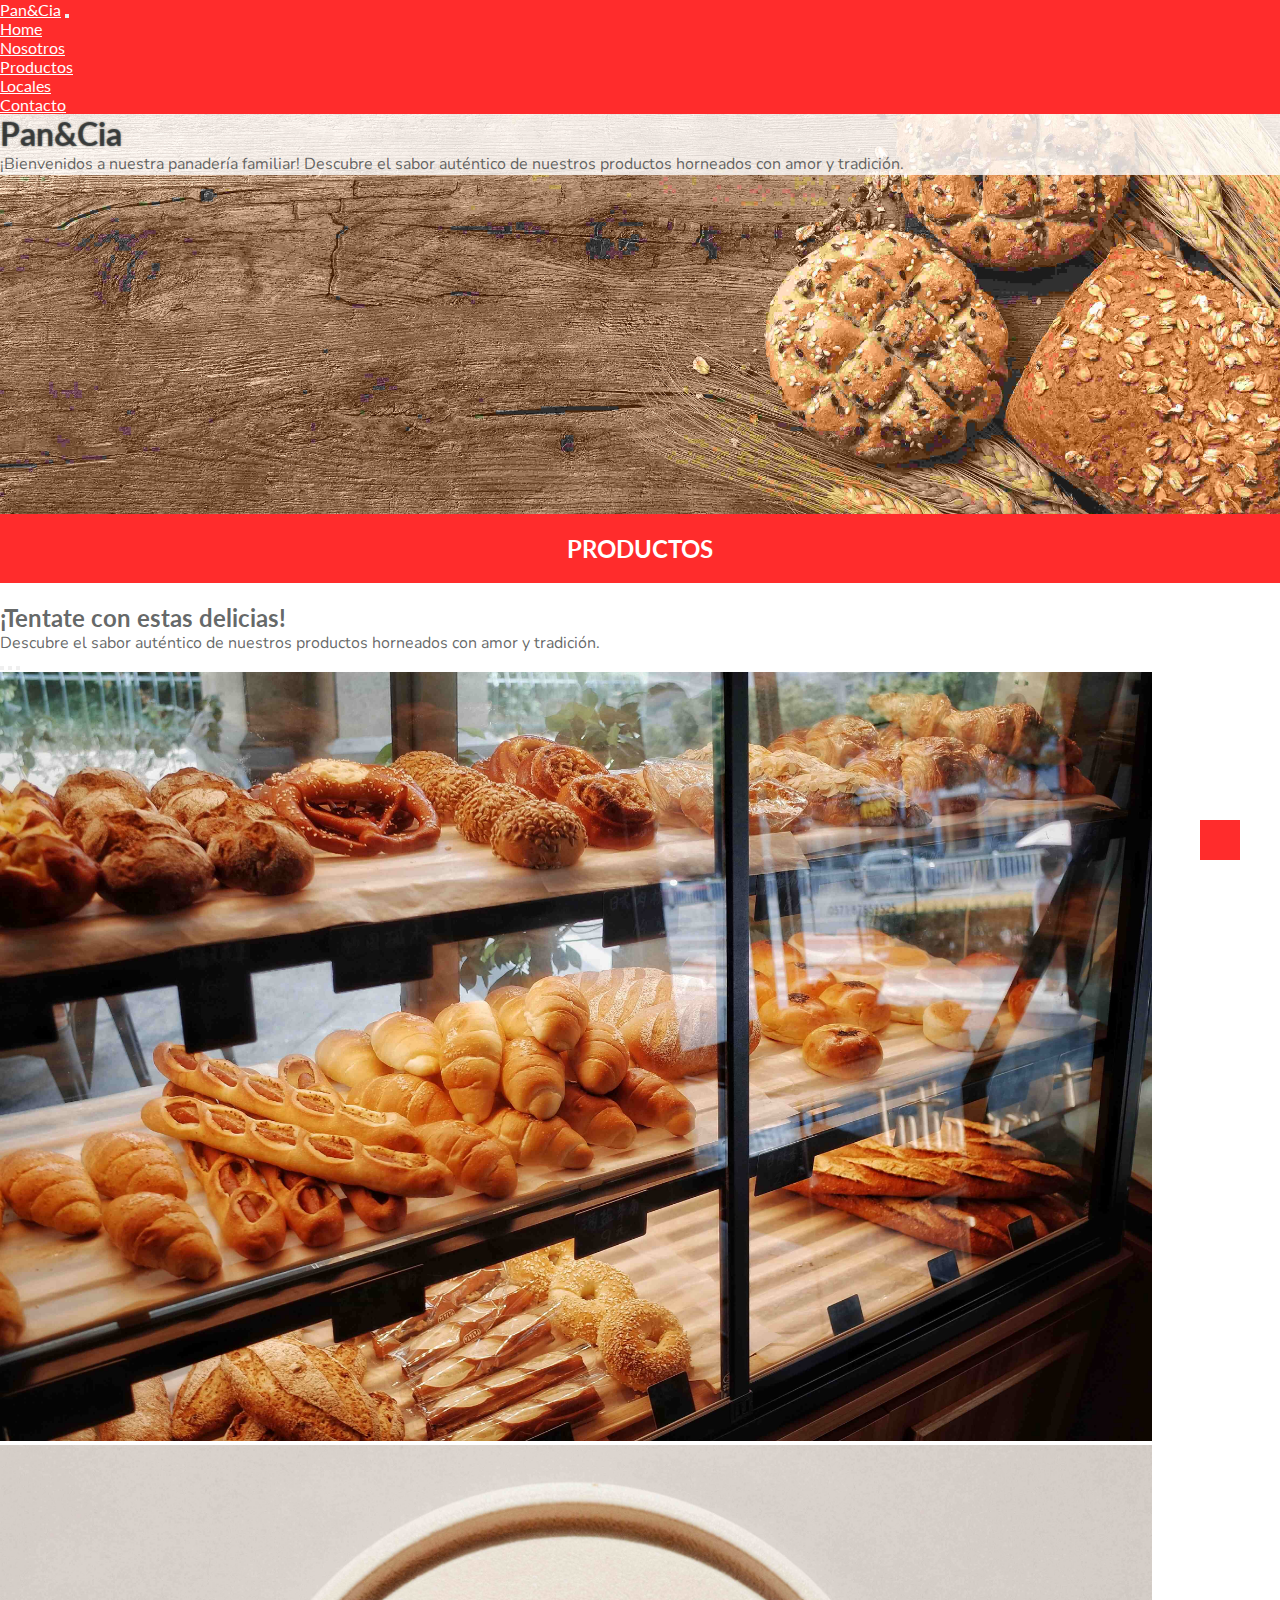
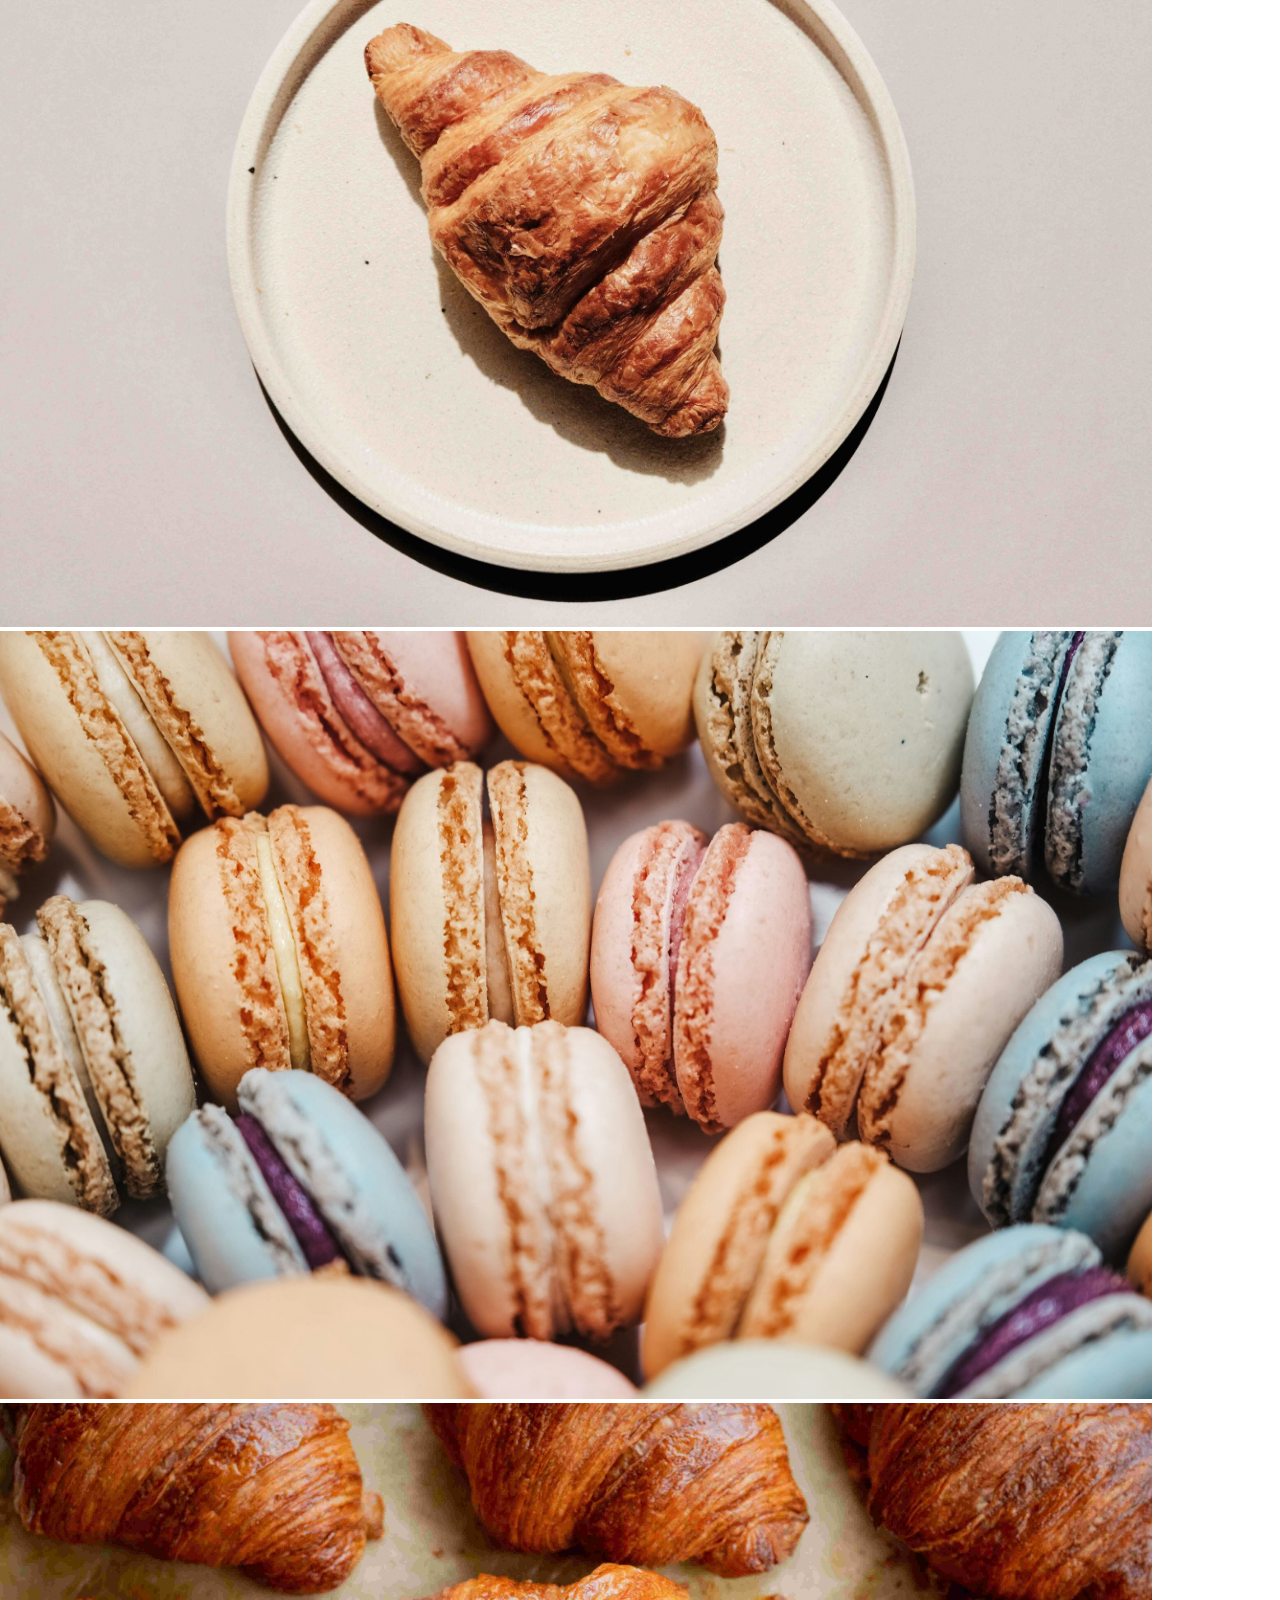
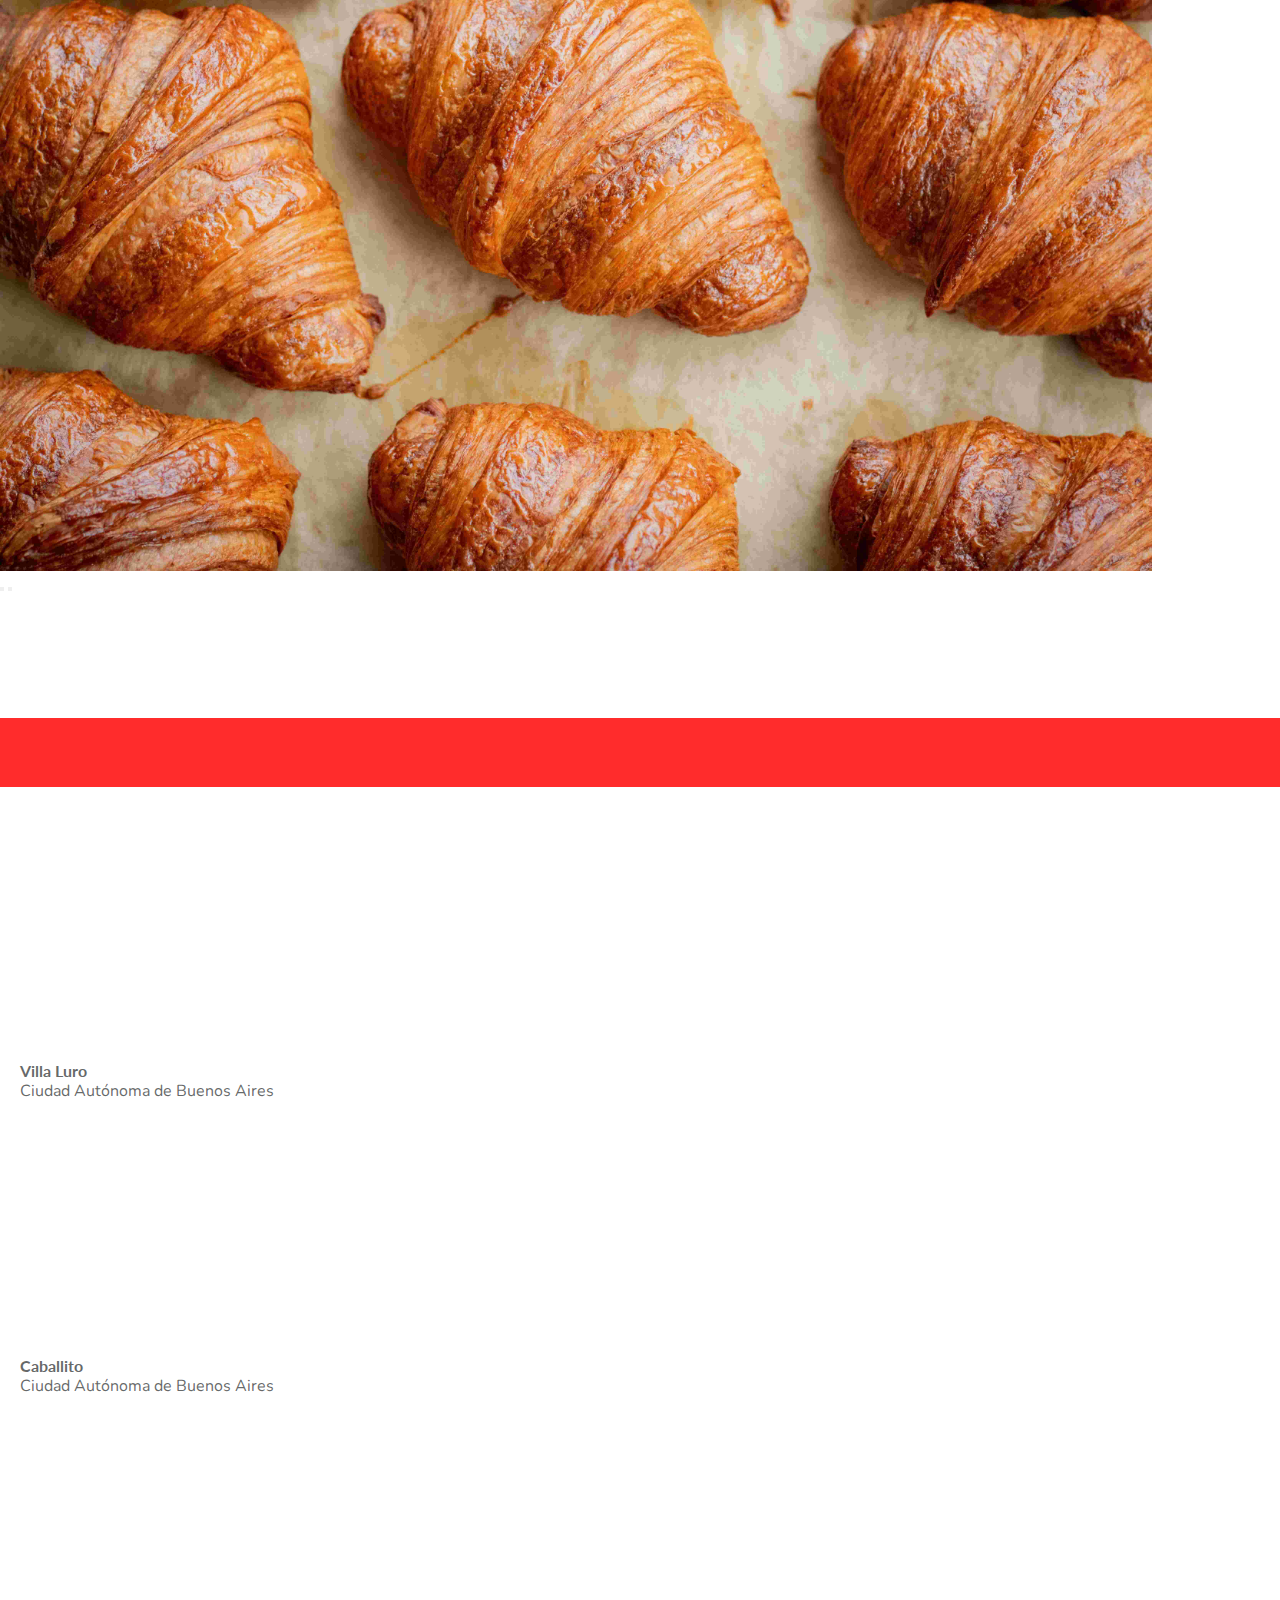
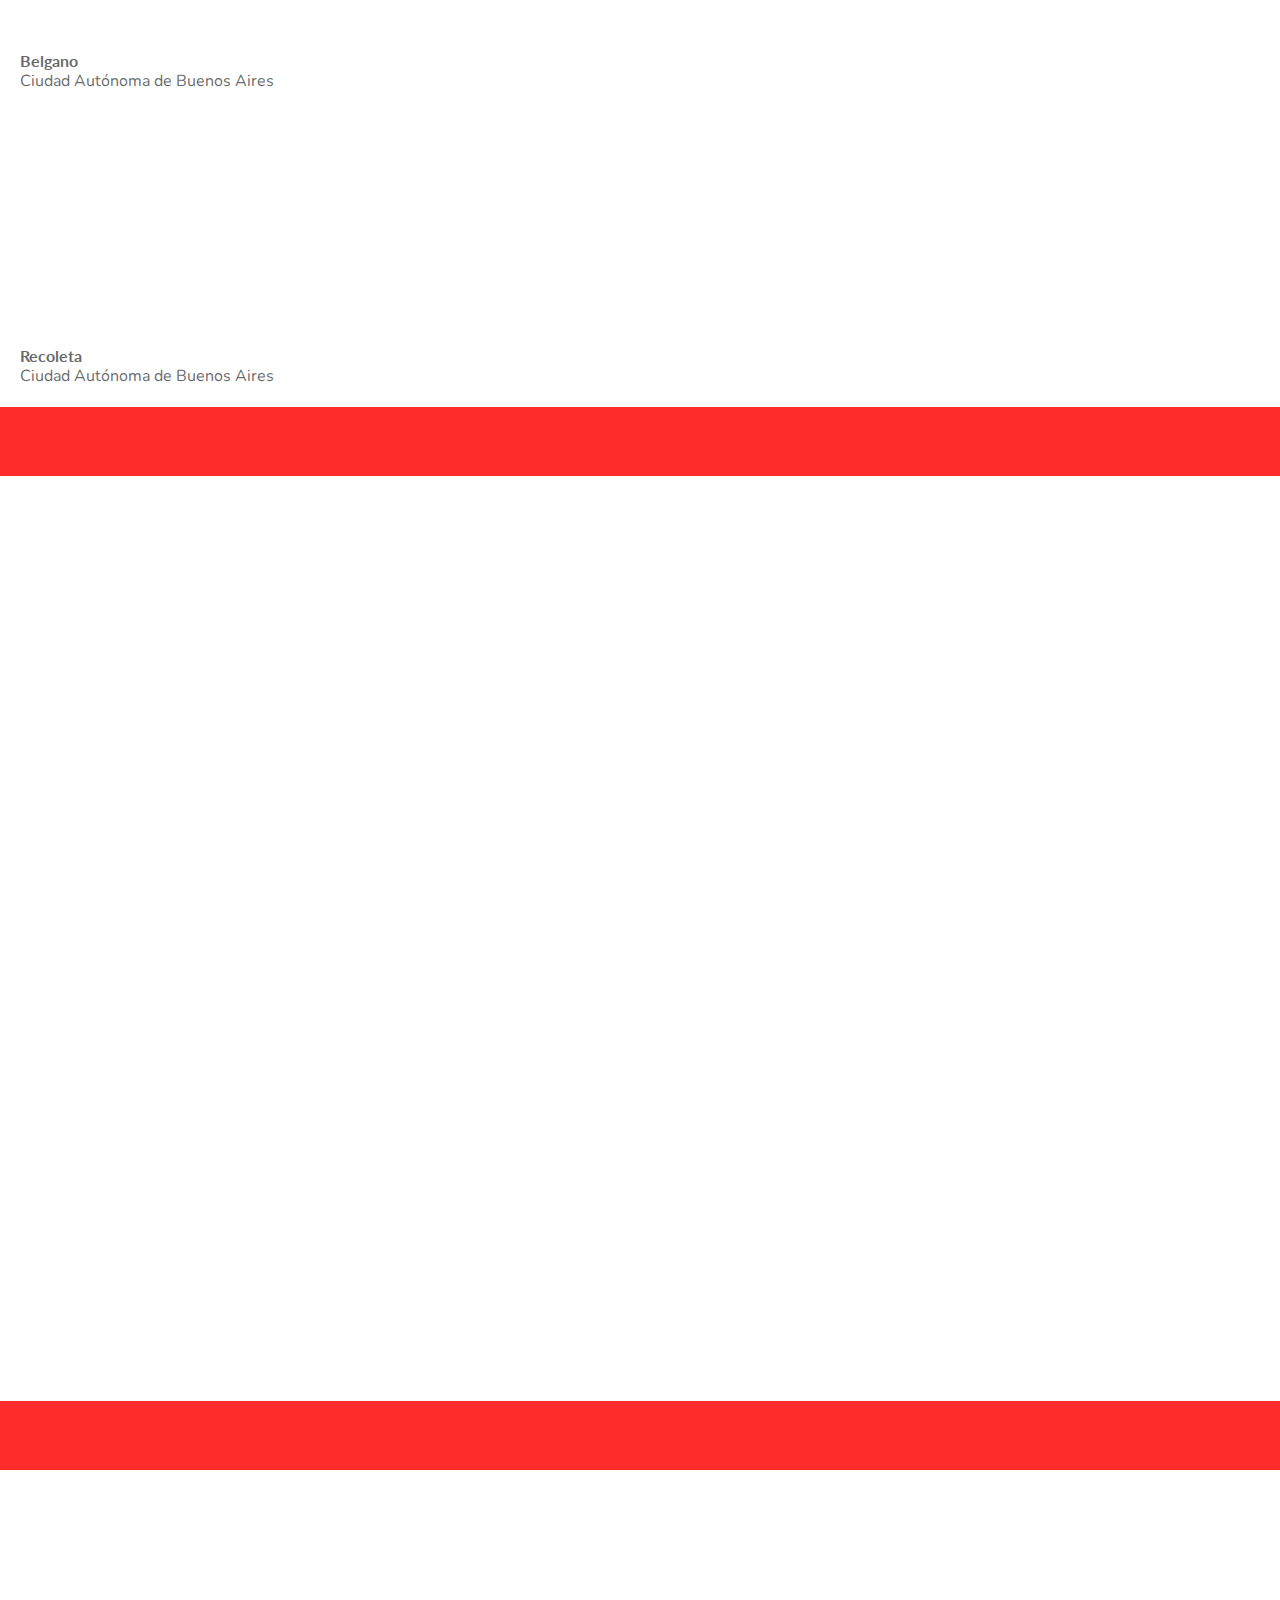
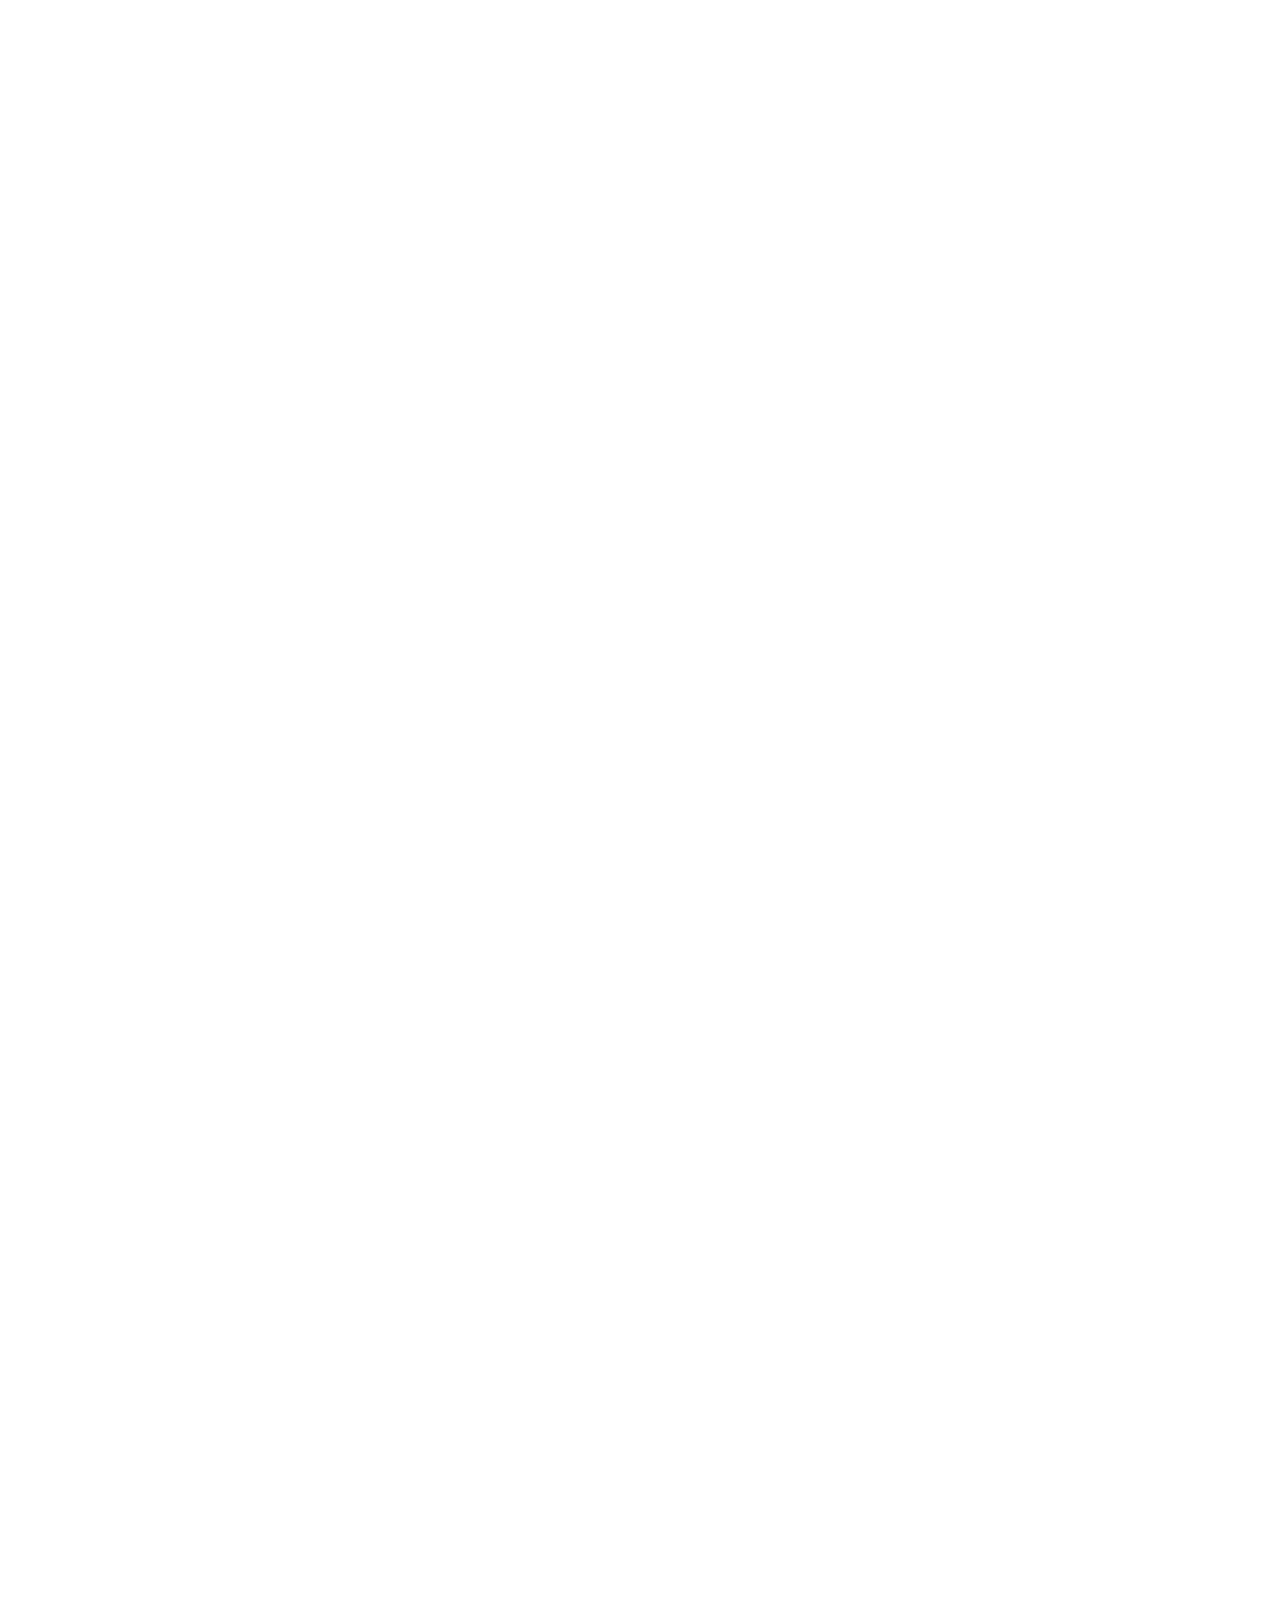
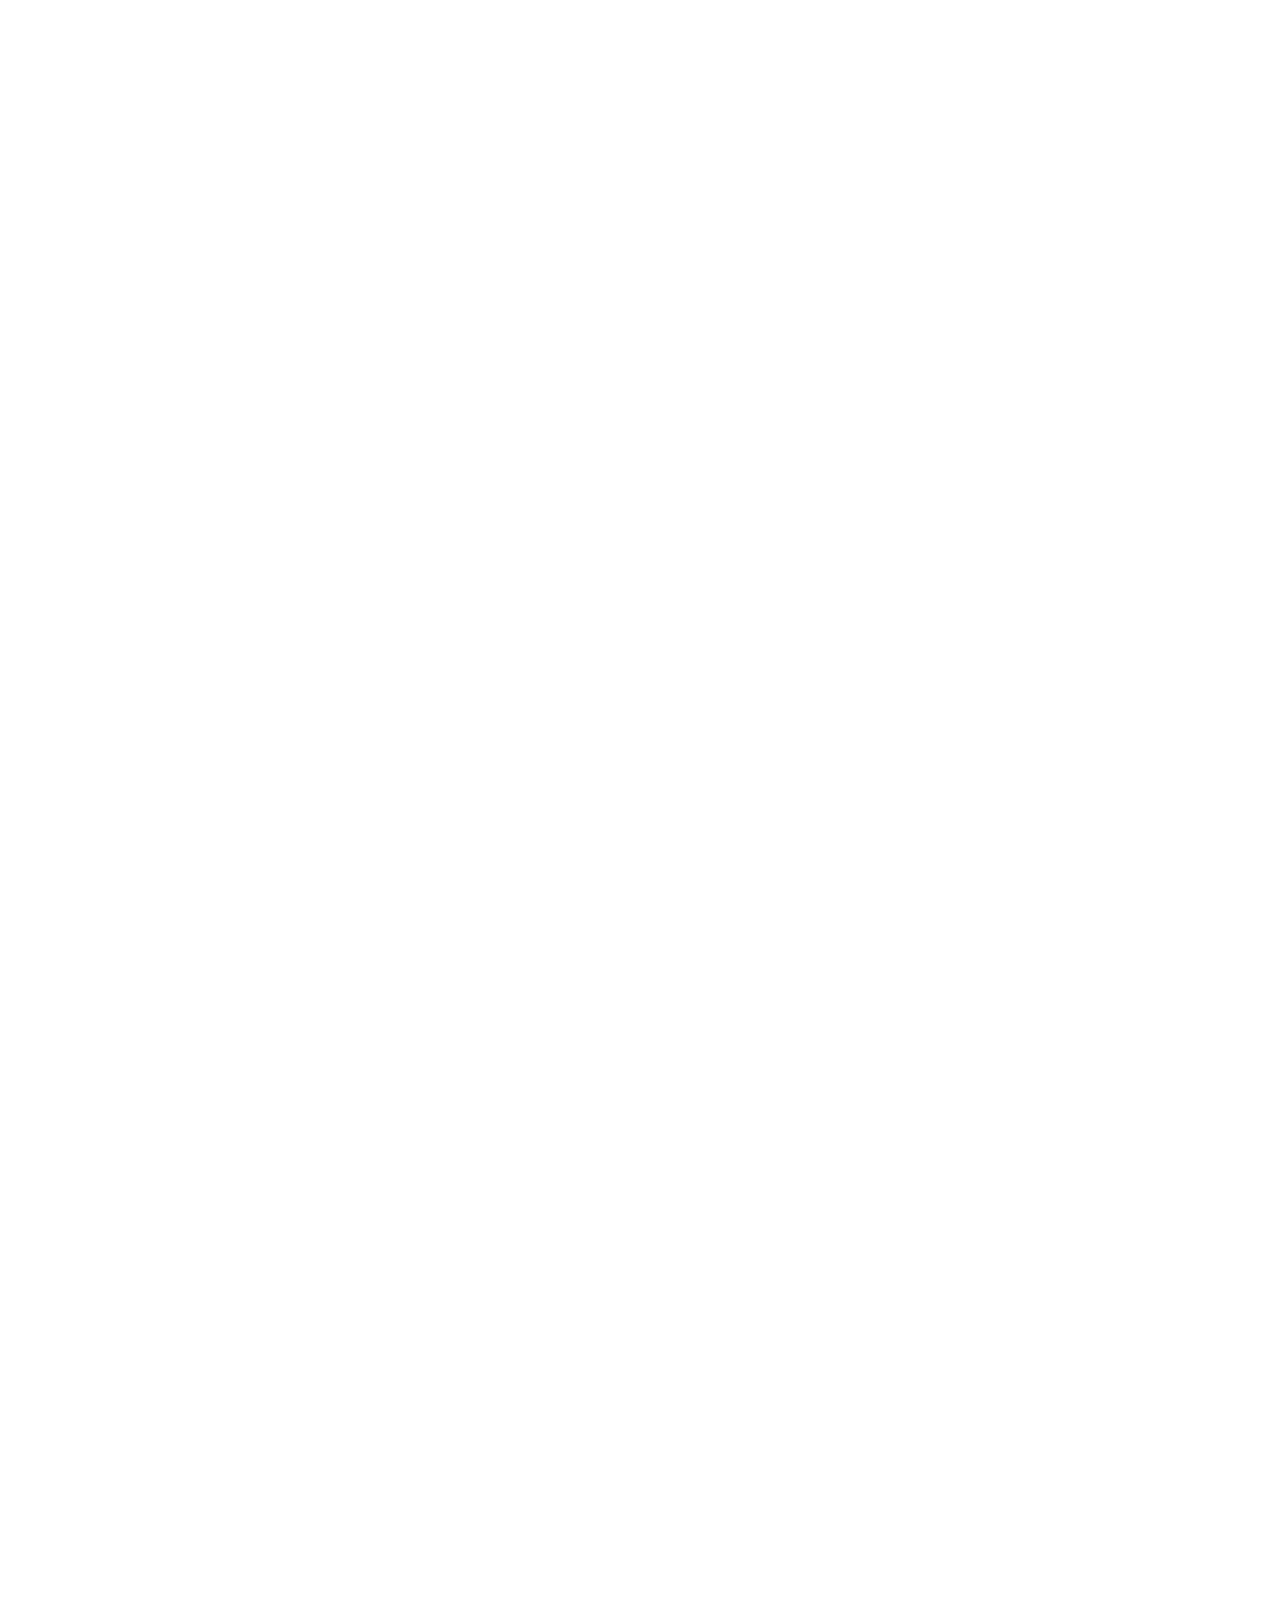
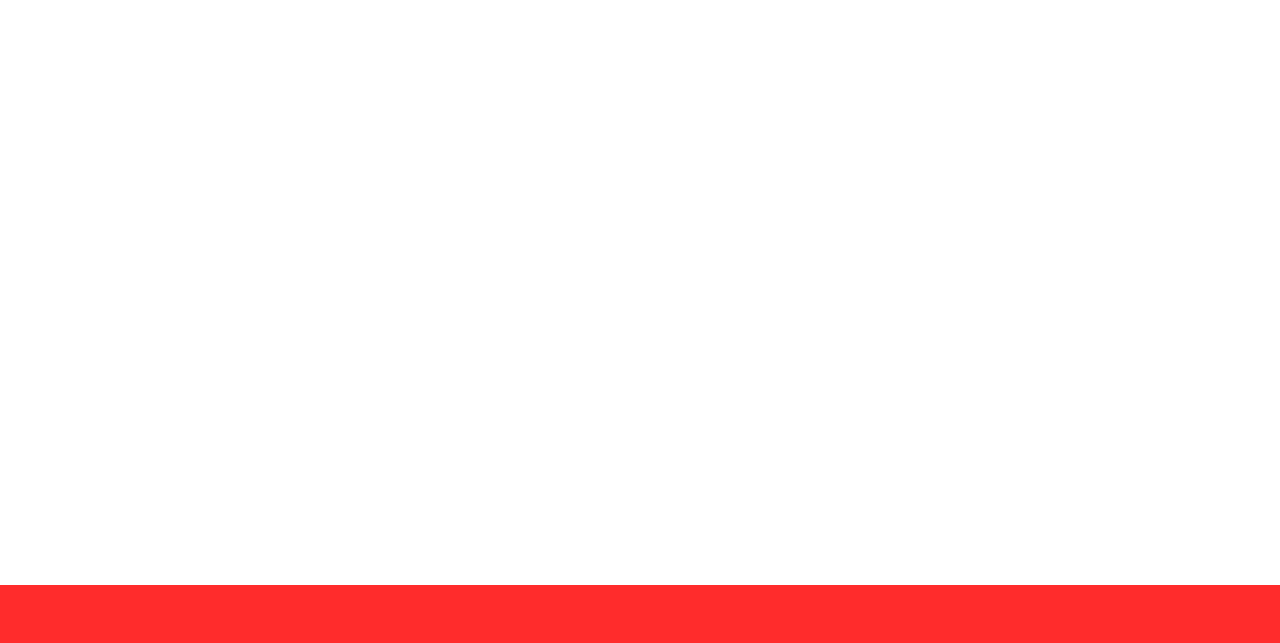
<file: index.html>
<!DOCTYPE html>
<!-- español-->
<html lang="es">
<head>
    <meta charset="UTF-8">
    <meta name="viewport" content="width=device-width, initial-scale=1.0">
    <!-- Posicionamiento SEO -->
    <meta name="description" content="Pan&Cia: descubre el sabor auténtico de nuestros productos horneados con amor y tradición. Desde deliciosos panes recién hechos hasta pasteles y dulces artesanales, cada bocado es una experiencia que te transportará a la calidez de casa. Únete a nuestra familia y disfruta de momentos dulces juntos.">
    <meta name="keywords" content="panadería, pan rico, medialunas ricas, masa madre">
    <!-- vincular con font awesome para íconos-->
    <link rel="stylesheet" href="https://cdnjs.cloudflare.com/ajax/libs/font-awesome/6.5.1/css/all.min.css" integrity="sha512-DTOQO9RWCH3ppGqcWaEA1BIZOC6xxalwEsw9c2QQeAIftl+Vegovlnee1c9QX4TctnWMn13TZye+giMm8e2LwA==" crossorigin="anonymous" referrerpolicy="no-referrer">
    <!-- poner el logo pequeño en la pestaña -->
    <link rel="shortcut icon" href="./multimedia/logo.jpeg" type="image/x-icon">
    <!-- vincular con Bootstrap-->
    <link href="https://cdn.jsdelivr.net/npm/bootstrap@5.1.3/dist/css/bootstrap.min.css" rel="stylesheet"
    integrity="sha384-1BmE4kWBq78iYhFldvKuhfTAU6auU8tT94WrHftjDbrCEXSU1oBoqyl2QvZ6jIW3" crossorigin="anonymous">
    <!-- vincular con Animation WOW-->
    <link rel="stylesheet" href="./css/animate.css">
    <link rel="stylesheet"
    href="https://cdnjs.cloudflare.com/ajax/libs/animate.css/4.1.1/animate.min.css"/>
    <!-- vincular con CSS-->
    <link rel="stylesheet" href="./css/estilos.css">
    <title>Pan&Cia</title>
</head>
<body>
<header>
        <!--nav bar inicio-->
        <nav class="navbar navbar-expand-md navbar-dark">
        <div class="container-fluid">
            <a class="navbar-brand" href="#">Pan&Cia</a>
            <button class="navbar-toggler" type="button" data-bs-toggle="collapse" data-bs-target="#collapsibleNavbar">
                <span class="navbar-toggler-icon"></span>
            </button>
            <div class="collapse navbar-collapse justify-content-end" id="collapsibleNavbar">
                <ul class="navbar-nav">
                    <li class="nav-item">
                        <a class="nav-link" href="#">Home</a>
                    </li>
                    <li class="nav-item">
                        <a class="nav-link" href="./pages/nosotros.html">Nosotros</a>
                    </li>
                    <li class="nav-item">
                        <a class="nav-link" href="./pages/productos.html">Productos</a>
                    <li class="nav-item">
                        <a class="nav-link" href="./pages/locales.html">Locales</a>
                    </li>
                    <li class="nav-item">
                        <a class="nav-link" href="./pages/contacto.html">Contacto</a>
                    </li>
                </ul>
            </div>
        </div>
        </nav>
    <!--nav bar final-->
    <!--jumbotron y container inicia-->
        <div class="p-5 jumbotron">
            <div class="wow animate__animated animate__bounceIn">
                <div class="container p-5 my-5 border">
                <h1>Pan&Cia</h1>
                <p>¡Bienvenidos a nuestra panadería familiar! Descubre el sabor auténtico de nuestros productos horneados con amor y tradición.</p>
                </div>
            </div>
        </div>
    <!--jumbotron y container fin-->
</header>

<main>  
<section>
    <div class="sec">
        <h2 class="wow animate__animated animate__fadeIn">Productos</h2>
    </div>
    <div>  
    <!-- Carousel -->
    <div id="demo" class="carousel slide" data-bs-ride="carousel">
        <div class="container-fluid mt-3">
        <h2 class="wow animate__animated animate__fadeIn">¡Tentate con estas delicias!</h2>
        <p class="wow animate__animated animate__fadeIn">Descubre el sabor auténtico de nuestros productos horneados con amor y tradición.</p>
        </div>
    <!-- Indicators/dots -->
        <div class="carousel-indicators">
        <button type="button" data-bs-target="#demo" data-bs-slide-to="0" class="active"></button>
        <button type="button" data-bs-target="#demo" data-bs-slide-to="1"></button>
        <button type="button" data-bs-target="#demo" data-bs-slide-to="2"></button>
        </div>
    <!-- The slideshow/carousel -->
        <div class="carousel-inner">
        <div class="carousel-item active">
        <img src="./multimedia/index2-carusela.jpg" alt="panadería" class="mx-auto d-block" style="width:90%">
        </div>
        <div class="carousel-item">
        <img src="./multimedia/index2-caruselb.jpg" alt="panadería" class="mx-auto d-block" style="width:90%">
        </div>
        <div class="carousel-item">
        <img src="./multimedia/index2-caruselc.jpg" alt="panadería" class="mx-auto d-block" style="width:90%">
        </div>
        <div class="carousel-item">
        <img src="./multimedia/index2-caruseld.jpg" alt="panadería" class="mx-auto d-block" style="width:90%">
        </div>
        </div>
    <!-- Left and right controls/icons -->
        <button class="carousel-control-prev" type="button" data-bs-target="#demo" data-bs-slide="prev">
        <span class="carousel-control-prev-icon"></span>
        </button>
        <button class="carousel-control-next" type="button" data-bs-target="#demo" data-bs-slide="next">
        <span class="carousel-control-next-icon"></span>
        </button>
    </div>
</div>
<!--Contenedor texto-->
<div class="container mt-3 index"> 
    <div class="wow animate__animated animate__bounceInUp">
    <div class="card">
        <div class="card-body">
            <h4>¡No te vas a arrepentir!</h4>
            <p>Ven a descubrir la magia de nuestra panadería familiar! Te esperamos con los brazos abiertos para que disfrutes de una experiencia única llena de sabores tradicionales y calidez hogareña. Desde el aroma tentador de nuestros panes recién horneados hasta la dulzura irresistible de nuestros pasteles artesanales, cada visita es un viaje de deleite para tus sentidos.</p>     
        </div>
    </div>
    </div>
</div>
<!--Cierre contenedor texto-->
</section>
<section>
    <div class="sec">
        <h2 class="wow animate__animated animate__fadeIn">nuestros Locales</h2>
    </div>
    <div class="container mt-3 espacios"> 
        <div class="row">
            <div class="col-sm-12 col-md-3">
                <div class="card mapa" style="width:300px">
                <iframe class="card-img-top" src="https://www.google.com/maps/embed?pb=!1m18!1m12!1m3!1d3282.6672208912296!2d-58.50181992353648!3d-34.63784895930281!2m3!1f0!2f0!3f0!3m2!1i1024!2i768!4f13.1!3m3!1m2!1s0x95bcc9b0ef26fa25%3A0xd7b02f972b5c0a51!2sManzoni%2030%2C%20C1407ICB%20C1407ICB%2C%20Cdad.%20Aut%C3%B3noma%20de%20Buenos%20Aires!5e0!3m2!1ses!2sar!4v1713196529547!5m2!1ses!2sar" width="500" height="250" style="border:0;" allowfullscreen="" loading="lazy" referrerpolicy="no-referrer-when-downgrade"></iframe>
                    <div class="card-body">
                    <h4 class="card-title">Villa Luro</h4>
                    <p class="card-text">Ciudad Autónoma de Buenos Aires</p>
                    </div>
                </div>
            </div>
        <div class="col-sm-12 col-md-3">
            <div class="card mapa" style="width:300px">
                <iframe class="card-img-top" src="https://www.google.com/maps/embed?pb=!1m18!1m12!1m3!1d3282.6672208912296!2d-58.50181992353648!3d-34.63784895930281!2m3!1f0!2f0!3f0!3m2!1i1024!2i768!4f13.1!3m3!1m2!1s0x95bcc9b0ef26fa25%3A0xd7b02f972b5c0a51!2sManzoni%2030%2C%20C1407ICB%20C1407ICB%2C%20Cdad.%20Aut%C3%B3noma%20de%20Buenos%20Aires!5e0!3m2!1ses!2sar!4v1713196529547!5m2!1ses!2sar" width="600" height="250" style="border:0;" allowfullscreen="" loading="lazy" referrerpolicy="no-referrer-when-downgrade"></iframe>
                    <div class="card-body">
                    <h4 class="card-title">Caballito</h4>
                    <p class="card-text">Ciudad Autónoma de Buenos Aires</p>
                    </div>
            </div>
        </div>
        <div class="col-sm-12 col-md-3">
            <div class="card mapa" style="width:300px">
                <iframe class="card-img-top" src="https://www.google.com/maps/embed?pb=!1m18!1m12!1m3!1d3282.6672208912296!2d-58.50181992353648!3d-34.63784895930281!2m3!1f0!2f0!3f0!3m2!1i1024!2i768!4f13.1!3m3!1m2!1s0x95bcc9b0ef26fa25%3A0xd7b02f972b5c0a51!2sManzoni%2030%2C%20C1407ICB%20C1407ICB%2C%20Cdad.%20Aut%C3%B3noma%20de%20Buenos%20Aires!5e0!3m2!1ses!2sar!4v1713196529547!5m2!1ses!2sar" width="600" height="250" style="border:0;" allowfullscreen="" loading="lazy" referrerpolicy="no-referrer-when-downgrade"></iframe>
                    <div class="card-body">
                    <h4 class="card-title">Belgano</h4>
                    <p class="card-text">Ciudad Autónoma de Buenos Aires</p>
                    </div>
            </div>
        </div>
        <div class="col-sm-12 col-md-3">
            <div class="card mapa" style="width:300px">
                <iframe class="card-img-top" src="https://www.google.com/maps/embed?pb=!1m18!1m12!1m3!1d3282.6672208912296!2d-58.50181992353648!3d-34.63784895930281!2m3!1f0!2f0!3f0!3m2!1i1024!2i768!4f13.1!3m3!1m2!1s0x95bcc9b0ef26fa25%3A0xd7b02f972b5c0a51!2sManzoni%2030%2C%20C1407ICB%20C1407ICB%2C%20Cdad.%20Aut%C3%B3noma%20de%20Buenos%20Aires!5e0!3m2!1ses!2sar!4v1713196529547!5m2!1ses!2sar" width="600" height="250" style="border:0;" allowfullscreen="" loading="lazy" referrerpolicy="no-referrer-when-downgrade"></iframe>
                    <div class="card-body">
                    <h4 class="card-title">Recoleta</h4>
                    <p class="card-text">Ciudad Autónoma de Buenos Aires</p>
                    </div>
            </div>
        </div>
        </div>
    </div>
</section>

<section>
    <div class="sec">
        <h2 class="wow animate__animated animate__fadeIn">Nosotros</h2>
    </div>
    <div class="container mt-3 equipo"> 
        <div class="row">
            <div class="col-sm-12 col-md-4">
                <div class="wow animate__animated animate__bounceInLeft">
                <div class="card" style="width:400px">
                <img class="card-img-top" src="./multimedia/nosotros1index.jpg" class="rounded" alt="Nosotros">
                    <div class="card-body">
                    <h4 class="card-title">Juan Perez</h4>
                    <p class="card-text">Gerente de operaciones</p>
                    </div>
                </div>
                </div>
            </div>
            <div class="col-sm-12 col-md-4">
            <div class="wow animate__animated animate__bounceInLeft animate__delay-1s">
            <div class="card" style="width:400px">
                <img class="card-img-top" src="./multimedia/nosotros2index.jpg" class="rounded" alt="Nosotros">
                <div class="card-body">
                <h4 class="card-title">Melina Perez</h4>
                <p class="card-text">Gerente de marketing</p>
                </div>
            </div>
            </div>
            </div>
            <div class="col-sm-12 col-md-4">
            <div class="wow animate__animated animate__bounceInLeft animate__delay-2s">
            <div class="card" style="width:400px">
                <img class="card-img-top" src="./multimedia/nosotros3index.jpg" class="rounded" alt="Nosotros">
                <div class="card-body">
                <h4 class="card-title">Jesica Perez</h4>
                <p class="card-text">Gerente de producto</p>
                </div>
            </div>
            </div>
            </div>
        </div>
    </div>
</section>

<section>
    <div class="sec">
        <h2 class="wow animate__animated animate__fadeIn">Te esperamos</h2>
    </div>
<!--contenedor galeria 2-->
    <div class="container-fluid">
        <div class="wow animate__animated animate__fadeIn animate__delay-1s">
        <div class="row">
            <article class="col-md-12 col-lg-4 indexproducto"><img class="rounded" src="./multimedia/img1.jpg" class="rounded" alt="panadería" class="mx-auto d-block" style="width:100%"></article>
            <article class="col-md-12 col-lg-4 indexproducto"><img class="rounded" src="./multimedia/img2.jpg" class="rounded" alt="panadería" class="mx-auto d-block" style="width:100%"></article>
            <article class="col-md-12 col-lg-4 indexproducto"><img class="rounded" src="./multimedia/img3.jpg" class="rounded" alt="panadería" class="mx-auto d-block" style="width:100%"></article>
        </div>
        </div>
        <div class="container-fluid mt-3">
            <h4 class="wow animate__animated animate__fadeIn"> Nuestra historia para vos</h4>
            <p class="wow animate__animated animate__fadeIn">¿Querés descubrir por ti mismo el encanto de nuestra receta mágica? ¡Te invitamos a que vengas a nuestra panadería y pruebes este delicioso misterio culinario! Estamos seguros de que te encantará tanto como a nosotros.</p>
        </div>
    </div>
<!--Cierre contenedor galeria 2-->
</section>
</main>
<!--Cierre página-->
<footer>
    <h8 class="wow animate__animated animate__rollIn">Todos los derechos reservados</h8>
    <div class = "redes">
        <a href="https://www.instagram.com/depan_cia/?hl=es-la"><i class="fa-brands fa-facebook"></i></a>
        <a href="https://www.instagram.com/depan_cia/?hl=es-la"><i class="fa-brands fa-instagram"></i></a>
        <a href="https://www.instagram.com/depan_cia/?hl=es-la"><i class="fa-brands fa-tiktok"></i></a>
    </div>
</footer>

<!--Subir de la página-->
<a href="#" class="subir"><i class="fa-solid fa-upload"></i></a>

<!-- inicia sript de WOW (antes de cerrar body)-->
<script src="./utilidades/js/wow.min.js"></script>
<script>new WOW().init();</script>
<!-- inicia sript de BS (antes de cerrar body)-->
<script src="https://cdn.jsdelivr.net/npm/@popperjs/core@2.10.2/dist/umd/popper.min.js"
    integrity="sha384-7+zCNj/IqJ95wo16oMtfsKbZ9ccEh31eOz1HGyDuCQ6wgnyJNSYdrPa03rtR1zdB"
    crossorigin="anonymous"></script>
<script src="https://cdn.jsdelivr.net/npm/bootstrap@5.1.3/dist/js/bootstrap.min.js"
    integrity="sha384-QJHtvGhmr9XOIpI6YVutG+2QOK9T+ZnN4kzFN1RtK3zEFEIsxhlmWl5/YESvpZ13"
    crossorigin="anonymous"></script>
</body>
</html>
</file>
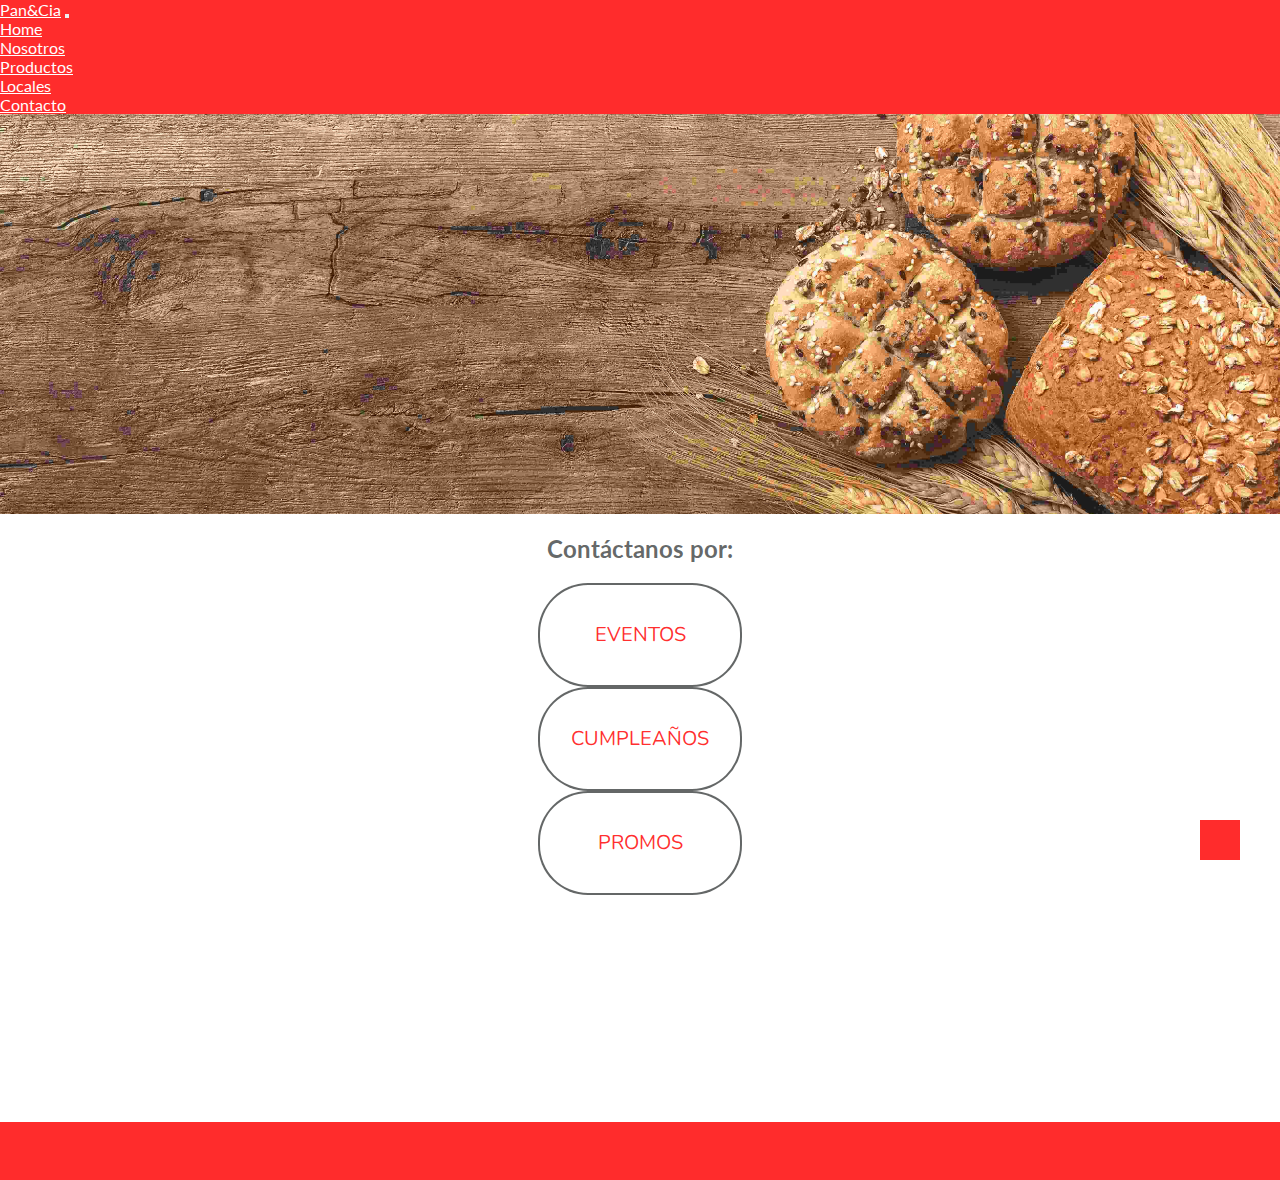
<file: pages/contacto.html>
<!DOCTYPE html>
<!-- español-->
<html lang="es">

<head>
    <meta charset="UTF-8">
    <meta name="viewport" content="width=device-width, initial-scale=1.0">
    <!-- Posicionamiento SEO -->
    <meta name="description" content="Contactá a la panadería que tiene los productos más ricos de Buenos Aires, podés consultarnos todo lo que necesites, incluso nuestros servicios premium">
    <meta name="keywords" content="servicio, premium, delicatessen, eventos, promociones, descuentos">
    <!-- vincular con font awesome para íconos-->
    <link rel="stylesheet" href="https://cdnjs.cloudflare.com/ajax/libs/font-awesome/6.5.1/css/all.min.css"
        integrity="sha512-DTOQO9RWCH3ppGqcWaEA1BIZOC6xxalwEsw9c2QQeAIftl+Vegovlnee1c9QX4TctnWMn13TZye+giMm8e2LwA=="
        crossorigin="anonymous" referrerpolicy="no-referrer">
    <!-- poner el logo pequeño en la pestaña -->
    <link rel="shortcut icon" href="../multimedia/logo.jpeg" type="image/x-icon">
    <!-- vincular con Bootstrap-->
    <link href="https://cdn.jsdelivr.net/npm/bootstrap@5.1.3/dist/css/bootstrap.min.css" rel="stylesheet"
        integrity="sha384-1BmE4kWBq78iYhFldvKuhfTAU6auU8tT94WrHftjDbrCEXSU1oBoqyl2QvZ6jIW3" crossorigin="anonymous">
    <!-- vincular con Animation WOW-->
    <link rel="stylesheet" href="../css/animate.css">
    <link rel="stylesheet"
    href="https://cdnjs.cloudflare.com/ajax/libs/animate.css/4.1.1/animate.min.css"/>
        <!-- vincular con CSS-->
    <link rel="stylesheet" href="../css/estilos.css">
    <title>Contactanos Pan&Cia</title>
</head>

<body>
    <header>
        <!--nav bar inicio-->
        <nav class="navbar navbar-expand-md navbar-dark">
            <div class="container-fluid">
                <a class="navbar-brand" href="#">Pan&Cia</a>
                <button class="navbar-toggler" type="button" data-bs-toggle="collapse"
                    data-bs-target="#collapsibleNavbar">
                    <span class="navbar-toggler-icon"></span>
                </button>
                <div class="collapse navbar-collapse justify-content-end" id="collapsibleNavbar">
                    <ul class="navbar-nav">
                        <li class="nav-item">
                            <a class="nav-link" href="../index.html">Home</a>
                        </li>
                        <li class="nav-item">
                            <a class="nav-link" href="./nosotros.html">Nosotros</a>
                        </li>
                        <li class="nav-item">
                            <a class="nav-link" href="./productos.html">Productos</a>
                        <li class="nav-item">
                            <a class="nav-link" href="./locales.html">Locales</a>
                        </li>
                        <li class="nav-item">
                            <a class="nav-link" href="#">Contacto</a>
                        </li>
                    </ul>
                </div>
            </div>
        </nav>
        <!--nav bar final-->
        <!--jumbotron y container inicia-->
        <div class="p-5 jumbotron">
        </div>
        <!--jumbotron y container fin-->
    </header>

    <main>
        <section>
        <!--icono servicios-->
        <div class="wow animate__animated animate__zoomIn">
            <div class="container p-5 my-5 border servicios">
                <h2>Contáctanos por:</h2>
                <div class="row">
                        <article class="col-sm-12 col-md-4"><p class="cuadrado"> Eventos </p></article></article>
                        <article class="col-sm-12 col-md-4"><p class="cuadrado"> Cumpleaños </p></article>
                        <article class="col-sm-12 col-md-4"><p class="cuadrado"> Promos </p></article>
                </div>
            </div>
        </div>
        </section>
        <section>
        <!--Form contacto-->
            <div class="container mt-3 contacto">
                <h2 class="wow animate__animated animate__flipInX">Dejanos tu consulta</h2>
                <div class="wow animate__animated animate__zoomIn">
                <form action="/action_page.php">
                    <div class="mb-3 mt-3">
                        <label for="email">Email:</label>
                        <input type="email" class="form-control" id="email" placeholder="Colocar email" name="email">
                    </div>
                    <div class="mb-3">
                        <label for="nombre">Nombre:</label>
                        <input type="nombre" class="form-control" id="pwd" placeholder="Colocar nombre" name="nombre">
                    </div>
                    <form action="/action_page.php">
                        <div class="mb-3 mt-3">
                        <label for="comment">Comentarios:</label>
                        <textarea class="form-control" rows="5" id="comment" name="text"></textarea>
                        </div>
                        <button type="submit" class="btn btn-primary">Enviar</button>
                    </form>
                </div>
            </div>
            <!-- Cierre Form contacto-->
        </section>
    </main>

    <!--Cierre página-->
    <footer>
        <h8 class="wow animate__animated animate__rollIn">Todos los derechos reservados</h8>
        <div class="redes">
            <a href="https://www.instagram.com/depan_cia/?hl=es-la"><i class="fa-brands fa-facebook"></i></a>
            <a href="https://www.instagram.com/depan_cia/?hl=es-la"><i class="fa-brands fa-instagram"></i></a>
            <a href="https://www.instagram.com/depan_cia/?hl=es-la"><i class="fa-brands fa-tiktok"></i></a>
        </div>
    </footer>

    <!--Subir de la página-->
    <a href="#" class="subir"><i class="fa-solid fa-upload"></i></a>

    <!-- inicia sript de WOW (antes de cerrar body)-->
    <script src="../utilidades/js/wow.min.js"></script>
    <script>new WOW().init();</script>
    <!-- inicia sript de BS (antes de cerrar body)-->
    <script src="https://cdn.jsdelivr.net/npm/@popperjs/core@2.10.2/dist/umd/popper.min.js"
        integrity="sha384-7+zCNj/IqJ95wo16oMtfsKbZ9ccEh31eOz1HGyDuCQ6wgnyJNSYdrPa03rtR1zdB"
        crossorigin="anonymous"></script>
    <script src="https://cdn.jsdelivr.net/npm/bootstrap@5.1.3/dist/js/bootstrap.min.js"
        integrity="sha384-QJHtvGhmr9XOIpI6YVutG+2QOK9T+ZnN4kzFN1RtK3zEFEIsxhlmWl5/YESvpZ13"
        crossorigin="anonymous"></script>
</body>

</html>
</file>
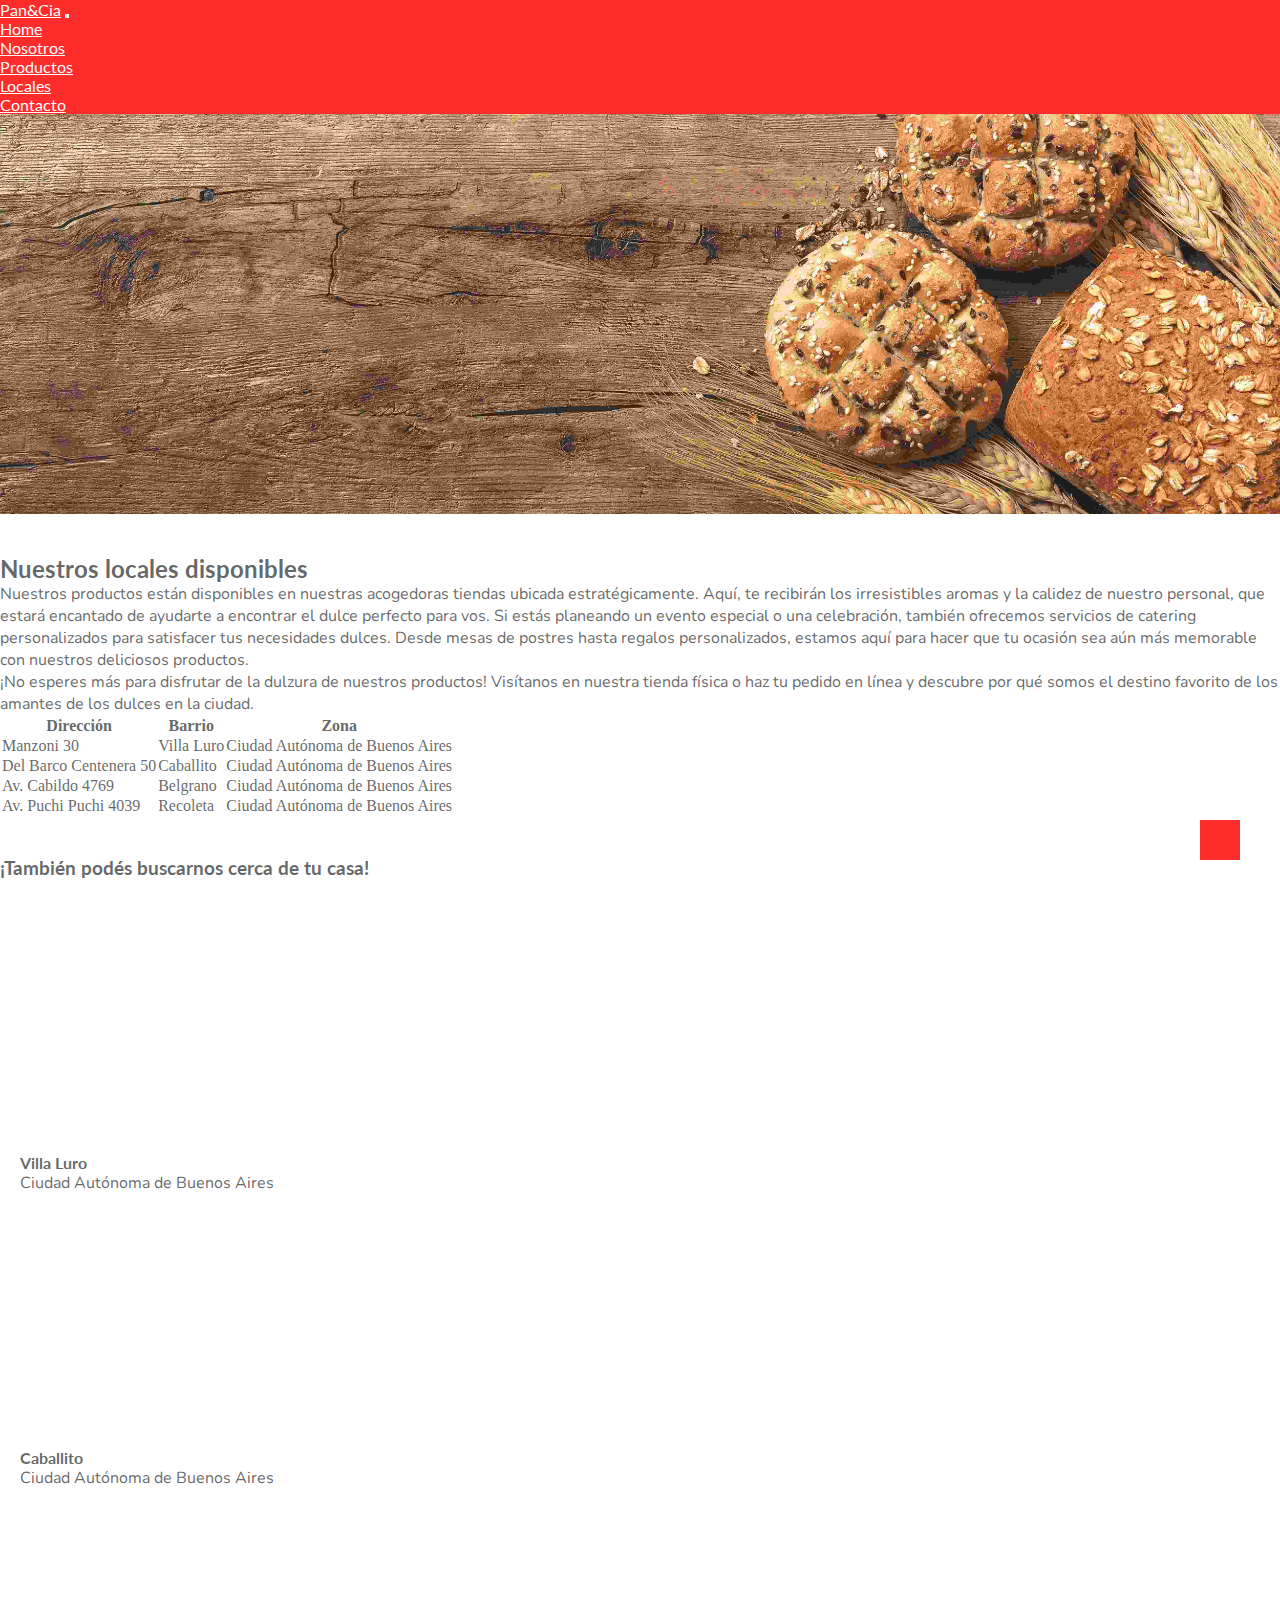
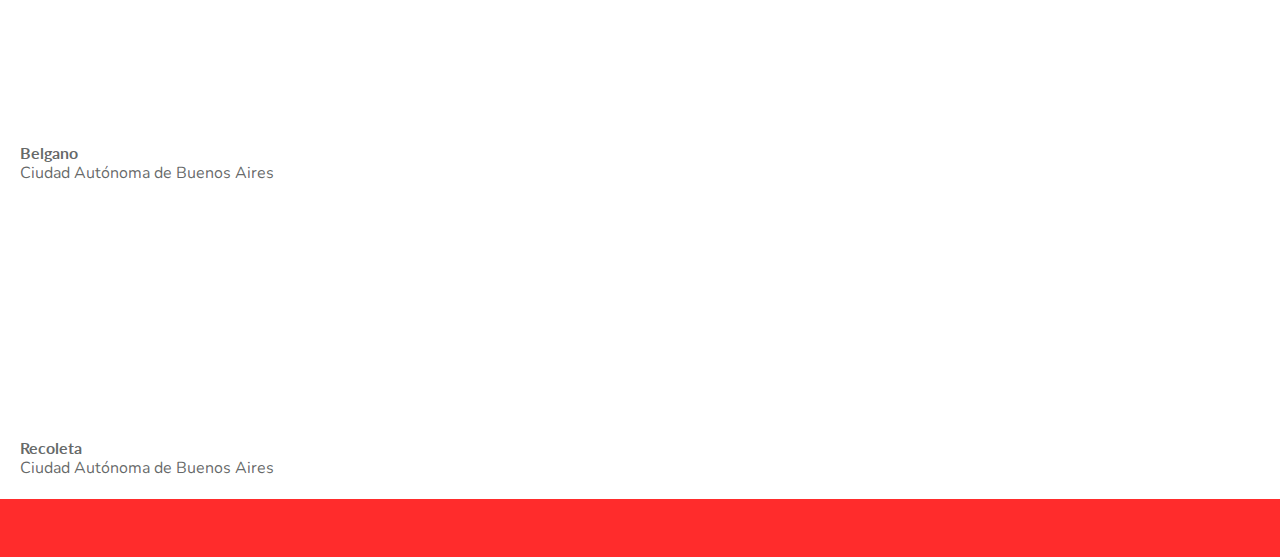
<file: pages/locales.html>
<!DOCTYPE html>
<!-- español-->
<html lang="es">

<head>
    <meta charset="UTF-8">
    <meta name="viewport" content="width=device-width, initial-scale=1.0">
    <!-- Posicionamiento SEO -->
    <meta name="description" content="Donde encontrar la mejor panadería de Buenos Aires, con los mejores productos de panadería y pastelería">
    <meta name="keywords" content="localización, medialunas, facturas, tortas">
    <!-- vincular con font awesome para íconos-->
    <link rel="stylesheet" href="https://cdnjs.cloudflare.com/ajax/libs/font-awesome/6.5.1/css/all.min.css"
        integrity="sha512-DTOQO9RWCH3ppGqcWaEA1BIZOC6xxalwEsw9c2QQeAIftl+Vegovlnee1c9QX4TctnWMn13TZye+giMm8e2LwA=="
        crossorigin="anonymous" referrerpolicy="no-referrer">
    <!-- poner el logo pequeño en la pestaña -->
    <link rel="shortcut icon" href="../multimedia/logo.jpeg" type="image/x-icon">
    <!-- vincular con Bootstrap-->
    <link href="https://cdn.jsdelivr.net/npm/bootstrap@5.1.3/dist/css/bootstrap.min.css" rel="stylesheet"
        integrity="sha384-1BmE4kWBq78iYhFldvKuhfTAU6auU8tT94WrHftjDbrCEXSU1oBoqyl2QvZ6jIW3" crossorigin="anonymous">
    <!-- vincular con Animation WOW-->
    <link rel="stylesheet" href="../css/animate.css">
    <link rel="stylesheet"
    href="https://cdnjs.cloudflare.com/ajax/libs/animate.css/4.1.1/animate.min.css"/>
        <!-- vincular con CSS-->
    <link rel="stylesheet" href="../css/estilos.css">
    <title>Locales Pan&Cia</title>
</head>

<body>
    <header>
        <!--nav bar inicio-->
        <nav class="navbar navbar-expand-md navbar-dark">
            <div class="container-fluid">
                <a class="navbar-brand" href="#">Pan&Cia</a>
                <button class="navbar-toggler" type="button" data-bs-toggle="collapse"
                    data-bs-target="#collapsibleNavbar">
                    <span class="navbar-toggler-icon"></span>
                </button>
                <div class="collapse navbar-collapse justify-content-end" id="collapsibleNavbar">
                    <ul class="navbar-nav">
                        <li class="nav-item">
                            <a class="nav-link" href="../index.html">Home</a>
                        </li>
                        <li class="nav-item">
                            <a class="nav-link" href="./nosotros.html">Nosotros</a>
                        </li>
                        <li class="nav-item">
                            <a class="nav-link" href="./productos.html">Productos</a>
                        <li class="nav-item">
                            <a class="nav-link" href="#">Locales</a>
                        </li>
                        <li class="nav-item">
                            <a class="nav-link" href="./contacto.html">Contacto</a>
                        </li>
                    </ul>
                </div>
            </div>
        </nav>
        <!--nav bar final-->
        <!--jumbotron y container inicia-->
        <div class="p-5 jumbotron">
        </div>
        <!--jumbotron y container fin-->
    </header>

    <main>
        <section>
            <!--Tabla de regiones-->
            <div class="container mt-3 locales">
                <h2 class="wow animate__animated animate__flipInX">Nuestros locales disponibles</h2>
                <p class="wow animate__animated animate__zoomIn">Nuestros productos están disponibles en nuestras acogedoras tiendas ubicada estratégicamente. Aquí,
                    te recibirán los irresistibles aromas y la calidez de nuestro personal, que estará encantado de
                    ayudarte a encontrar el dulce perfecto para vos.
                    Si estás planeando un evento especial o una celebración, también ofrecemos servicios de catering
                    personalizados para satisfacer tus necesidades dulces. Desde mesas de postres hasta regalos
                    personalizados, estamos aquí para hacer que tu ocasión sea aún más memorable con nuestros deliciosos
                    productos.</p>
                <p class="wow animate__animated animate__zoomIn">¡No esperes más para disfrutar de la dulzura de nuestros productos! Visítanos en nuestra tienda
                    física o haz tu pedido en línea y descubre por qué somos el destino favorito de los amantes de los
                    dulces en la ciudad.</p>
                <div class="wow animate__animated animate__fadeInTopLeft animate__delay-1s">    
                <table class="table">
                    <thead>
                        <tr>
                            <th>Dirección</th>
                            <th>Barrio</th>
                            <th>Zona</th>
                        </tr>
                    </thead>
                    <tbody>
                        <tr>
                            <td>Manzoni 30</td>
                            <td>Villa Luro</td>
                            <td>Ciudad Autónoma de Buenos Aires</td>
                        </tr>
                        <tr>
                            <td>Del Barco Centenera 50</td>
                            <td>Caballito</td>
                            <td>Ciudad Autónoma de Buenos Aires</td>
                        </tr>
                        <tr>
                            <td>Av. Cabildo 4769</td>
                            <td>Belgrano</td>
                            <td>Ciudad Autónoma de Buenos Aires</td>
                        </tr>
                        <tr>
                            <td>Av. Puchi Puchi 4039</td>
                            <td>Recoleta</td>
                            <td>Ciudad Autónoma de Buenos Aires</td>
                        </tr>
                    </tbody>
                </table>
                </div>
            </div>
            <!--Cierre Tabla de regiones-->
        </section>

    <section class="container mt-3">
        <h3 class="wow animate__animated animate__flipInX">¡También podés buscarnos cerca de tu casa!</h3>
            <section class="container mt-3 espacios"> 
                <div class="row">
                    <div class="col-sm-12 col-md-3">
                        <div class="card mapa" style="width:300px">
                            <iframe class="card-img-top" src="https://www.google.com/maps/embed?pb=!1m18!1m12!1m3!1d3282.6672208912296!2d-58.50181992353648!3d-34.63784895930281!2m3!1f0!2f0!3f0!3m2!1i1024!2i768!4f13.1!3m3!1m2!1s0x95bcc9b0ef26fa25%3A0xd7b02f972b5c0a51!2sManzoni%2030%2C%20C1407ICB%20C1407ICB%2C%20Cdad.%20Aut%C3%B3noma%20de%20Buenos%20Aires!5e0!3m2!1ses!2sar!4v1713196529547!5m2!1ses!2sar" width="500" height="250" style="border:0;" allowfullscreen="" loading="lazy" referrerpolicy="no-referrer-when-downgrade"></iframe>
                                <div class="card-body">
                                <h4 class="card-title">Villa Luro</h4>
                                <p class="card-text">Ciudad Autónoma de Buenos Aires</p>
                                </div>
                        </div>
                    </div>
                    <div class="col-sm-12 col-md-3">
                        <div class="card mapa" style="width:300px">
                            <iframe class="card-img-top" src="https://www.google.com/maps/embed?pb=!1m18!1m12!1m3!1d3282.6672208912296!2d-58.50181992353648!3d-34.63784895930281!2m3!1f0!2f0!3f0!3m2!1i1024!2i768!4f13.1!3m3!1m2!1s0x95bcc9b0ef26fa25%3A0xd7b02f972b5c0a51!2sManzoni%2030%2C%20C1407ICB%20C1407ICB%2C%20Cdad.%20Aut%C3%B3noma%20de%20Buenos%20Aires!5e0!3m2!1ses!2sar!4v1713196529547!5m2!1ses!2sar" width="600" height="250" style="border:0;" allowfullscreen="" loading="lazy" referrerpolicy="no-referrer-when-downgrade"></iframe>
                                <div class="card-body">
                                <h4 class="card-title">Caballito</h4>
                                <p class="card-text">Ciudad Autónoma de Buenos Aires</p>
                                </div>
                        </div>
                    </div>
                    <div class="col-sm-12 col-md-3">
                        <div class="card mapa" style="width:300px">
                            <iframe class="card-img-top" src="https://www.google.com/maps/embed?pb=!1m18!1m12!1m3!1d3282.6672208912296!2d-58.50181992353648!3d-34.63784895930281!2m3!1f0!2f0!3f0!3m2!1i1024!2i768!4f13.1!3m3!1m2!1s0x95bcc9b0ef26fa25%3A0xd7b02f972b5c0a51!2sManzoni%2030%2C%20C1407ICB%20C1407ICB%2C%20Cdad.%20Aut%C3%B3noma%20de%20Buenos%20Aires!5e0!3m2!1ses!2sar!4v1713196529547!5m2!1ses!2sar" width="600" height="250" style="border:0;" allowfullscreen="" loading="lazy" referrerpolicy="no-referrer-when-downgrade"></iframe>
                                <div class="card-body">
                                <h4 class="card-title">Belgano</h4>
                                <p class="card-text">Ciudad Autónoma de Buenos Aires</p>
                                </div>
                        </div>
                    </div>
                    <div class="col-sm-12 col-md-3">
                        <div class="card mapa" style="width:300px">
                            <iframe class="card-img-top" src="https://www.google.com/maps/embed?pb=!1m18!1m12!1m3!1d3282.6672208912296!2d-58.50181992353648!3d-34.63784895930281!2m3!1f0!2f0!3f0!3m2!1i1024!2i768!4f13.1!3m3!1m2!1s0x95bcc9b0ef26fa25%3A0xd7b02f972b5c0a51!2sManzoni%2030%2C%20C1407ICB%20C1407ICB%2C%20Cdad.%20Aut%C3%B3noma%20de%20Buenos%20Aires!5e0!3m2!1ses!2sar!4v1713196529547!5m2!1ses!2sar" width="600" height="250" style="border:0;" allowfullscreen="" loading="lazy" referrerpolicy="no-referrer-when-downgrade"></iframe>
                                <div class="card-body">
                                <h4 class="card-title">Recoleta</h4>
                                <p class="card-text">Ciudad Autónoma de Buenos Aires</p>
                                </div>
                        </div>
                    </div>
                </div>
        </section>
    </section>
</main>
    <!--Cierre página-->
    <footer>
        <h8 class="wow animate__animated animate__rollIn">Todos los derechos reservados</h8>
        <div class="redes">
            <a href="https://www.instagram.com/depan_cia/?hl=es-la"><i class="fa-brands fa-facebook"></i></a>
            <a href="https://www.instagram.com/depan_cia/?hl=es-la"><i class="fa-brands fa-instagram"></i></a>
            <a href="https://www.instagram.com/depan_cia/?hl=es-la"><i class="fa-brands fa-tiktok"></i></a>
        </div>
    </footer>

    <!--Subir de la página-->
    <a href="#" class="subir"><i class="fa-solid fa-upload"></i></a>

    <!-- inicia sript de WOW (antes de cerrar body)-->
    <script src="../utilidades/js/wow.min.js"></script>
    <script>new WOW().init();</script>
    <!-- inicia sript de BS (antes de cerrar body)-->
    <script src="https://cdn.jsdelivr.net/npm/@popperjs/core@2.10.2/dist/umd/popper.min.js"
        integrity="sha384-7+zCNj/IqJ95wo16oMtfsKbZ9ccEh31eOz1HGyDuCQ6wgnyJNSYdrPa03rtR1zdB"
        crossorigin="anonymous"></script>
    <script src="https://cdn.jsdelivr.net/npm/bootstrap@5.1.3/dist/js/bootstrap.min.js"
        integrity="sha384-QJHtvGhmr9XOIpI6YVutG+2QOK9T+ZnN4kzFN1RtK3zEFEIsxhlmWl5/YESvpZ13"
        crossorigin="anonymous"></script>
</body>

</html>
</file>
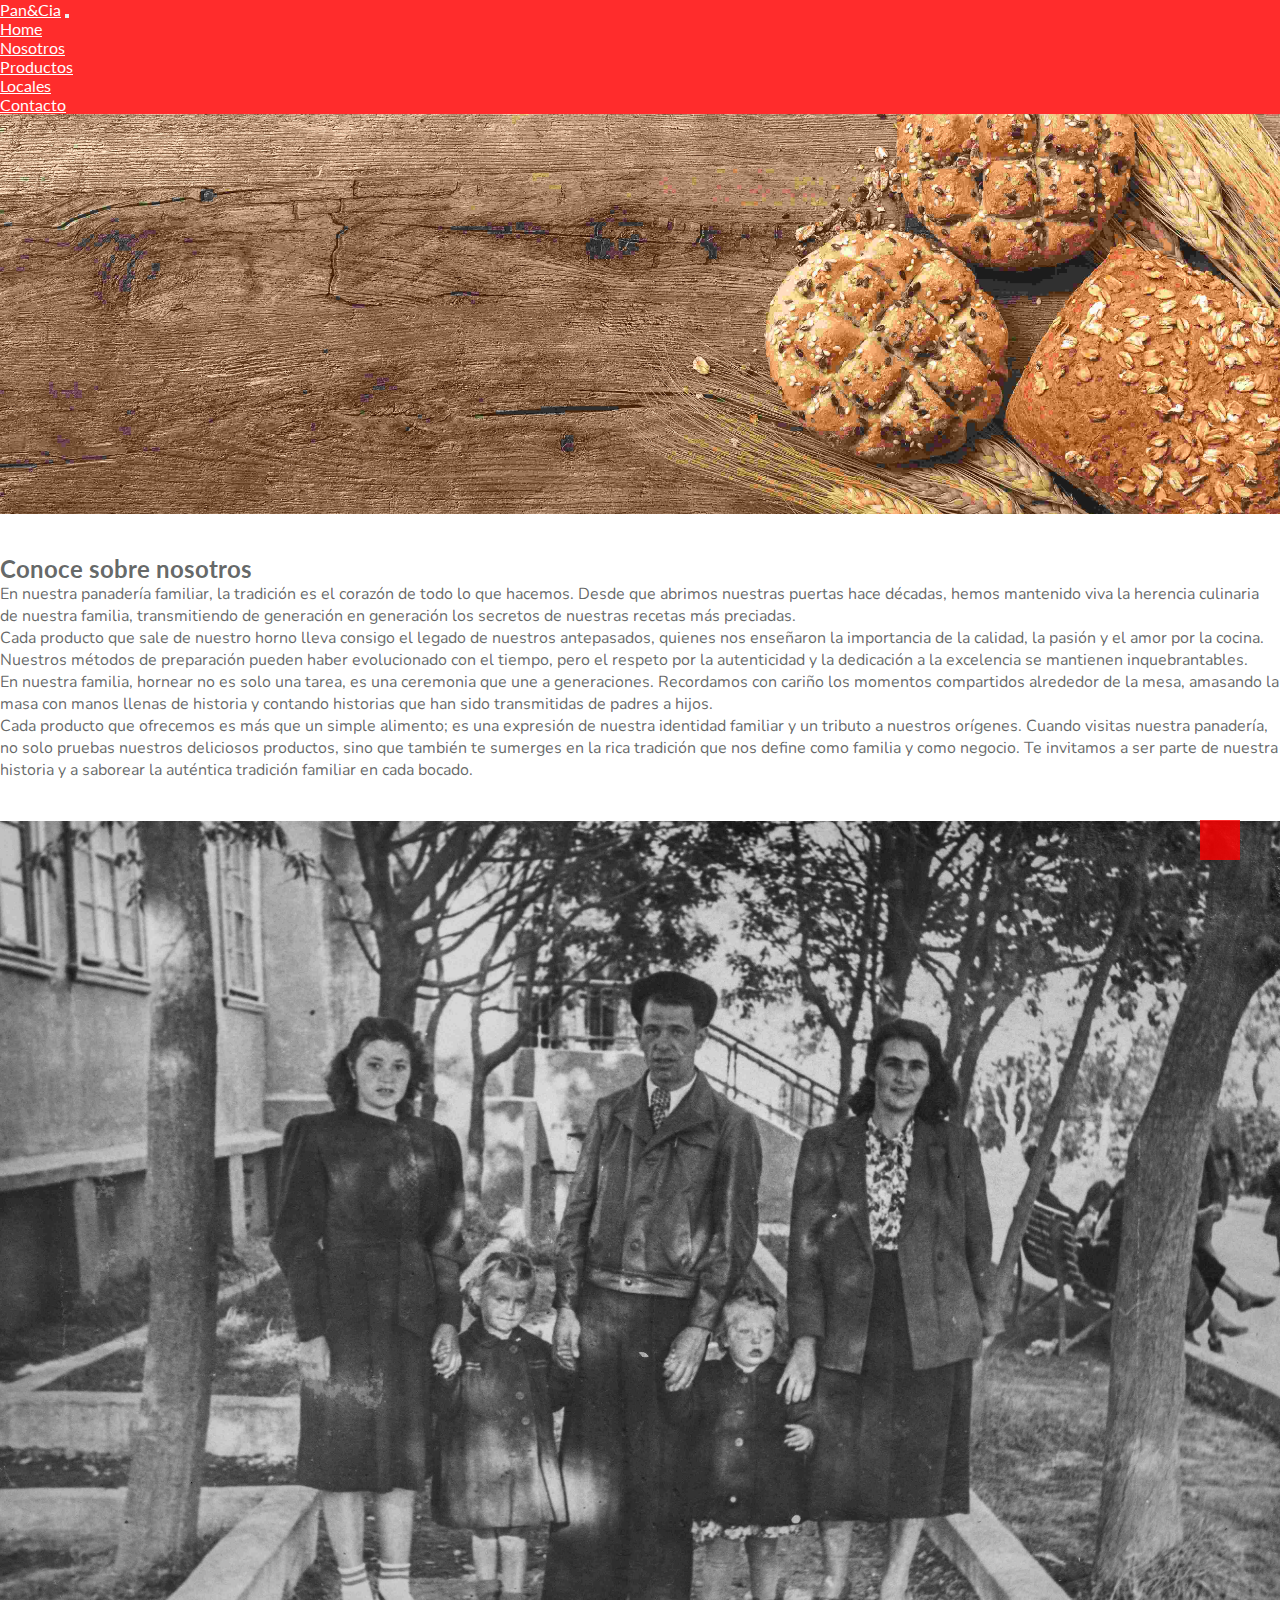
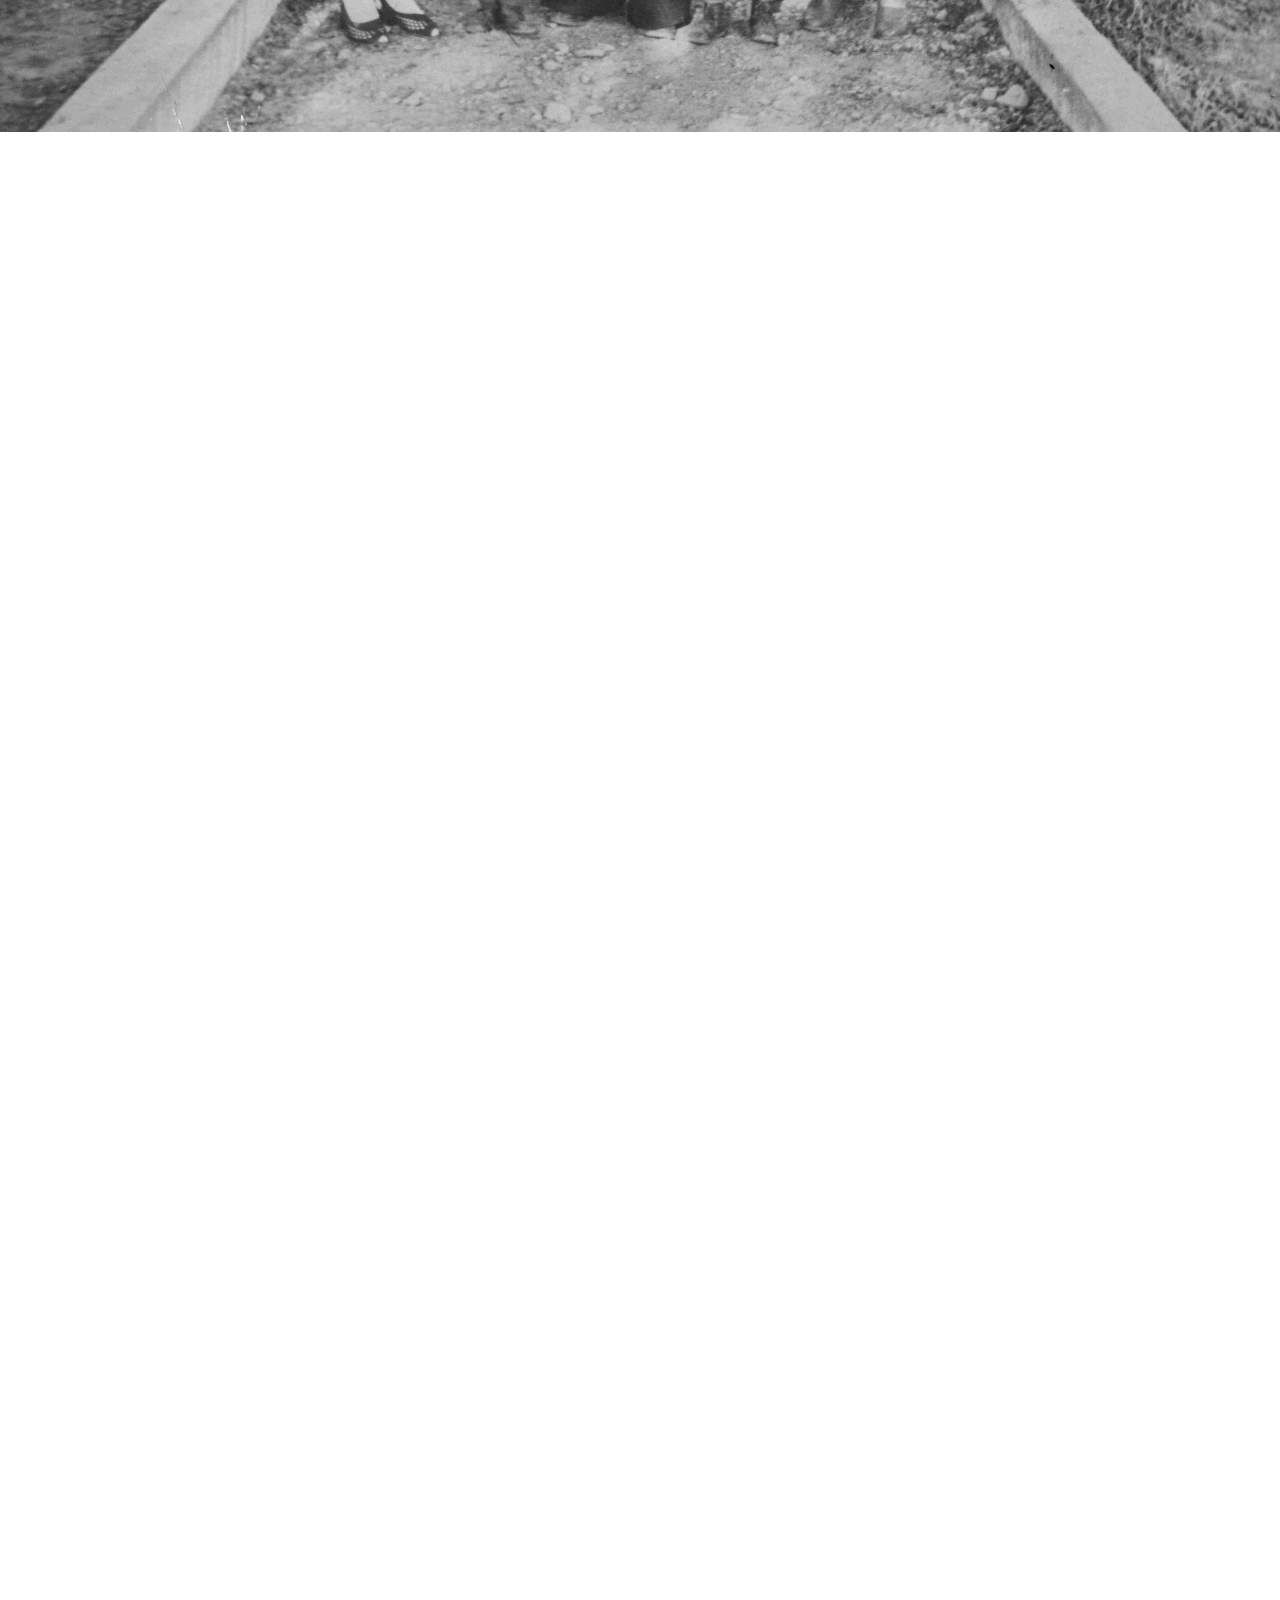
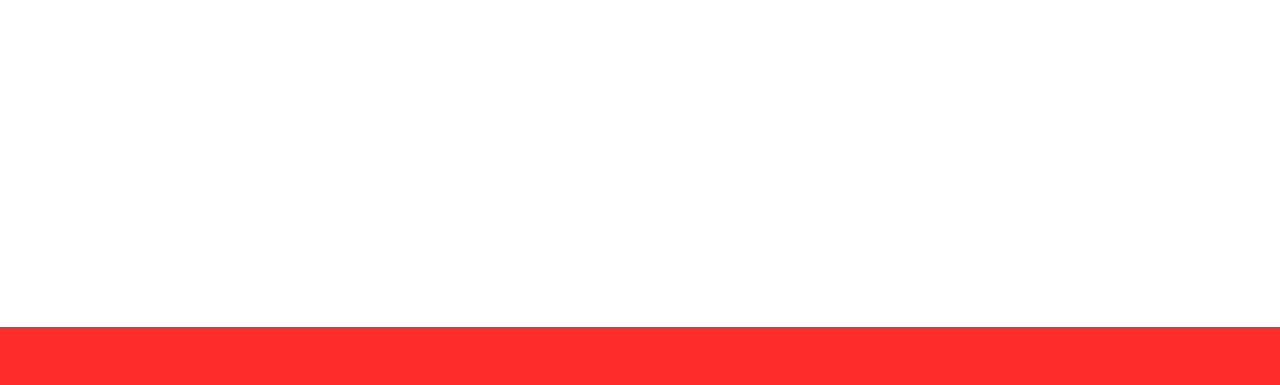
<file: pages/nosotros.html>
<!DOCTYPE html>
<!-- español-->
<html lang="es">

<head>
    <meta charset="UTF-8">
    <meta name="viewport" content="width=device-width, initial-scale=1.0">
    <!-- Posicionamiento SEO -->
    <meta name="description" content="La historia de la mejor panadería de Buenos Aires, la tradición es el corazón de todo lo que hacemos, desde que abrimos nuestras puertas hace décadas, hemos mantenido viva la herencia culinaria de nuestra familia">
    <meta name="keywords" content="historia panadería, experiencia en pastelería, mejor panadería">
    <!-- vincular con font awesome para íconos-->
    <link rel="stylesheet" href="https://cdnjs.cloudflare.com/ajax/libs/font-awesome/6.5.1/css/all.min.css"
        integrity="sha512-DTOQO9RWCH3ppGqcWaEA1BIZOC6xxalwEsw9c2QQeAIftl+Vegovlnee1c9QX4TctnWMn13TZye+giMm8e2LwA=="
        crossorigin="anonymous" referrerpolicy="no-referrer">
    <!-- poner el logo pequeño en la pestaña -->
    <link rel="shortcut icon" href="../multimedia/logo.jpeg" type="image/x-icon">
    <!-- vincular con Bootstrap-->
    <link href="https://cdn.jsdelivr.net/npm/bootstrap@5.1.3/dist/css/bootstrap.min.css" rel="stylesheet"
        integrity="sha384-1BmE4kWBq78iYhFldvKuhfTAU6auU8tT94WrHftjDbrCEXSU1oBoqyl2QvZ6jIW3" crossorigin="anonymous">
    <!-- vincular con Animation WOW-->
    <link rel="stylesheet" href="../css/animate.css">
    <link rel="stylesheet"
    href="https://cdnjs.cloudflare.com/ajax/libs/animate.css/4.1.1/animate.min.css"/>
        <!-- vincular con CSS-->
    <link rel="stylesheet" href="../css/estilos.css">
    <title>Nosotros Pan&Cia</title>
</head>

<body>
    <header>
        <!--nav bar inicio-->
        <nav class="navbar navbar-expand-md navbar-dark">
            <div class="container-fluid">
                <a class="navbar-brand" href="#">Pan&Cia</a>
                <button class="navbar-toggler" type="button" data-bs-toggle="collapse"
                    data-bs-target="#collapsibleNavbar">
                    <span class="navbar-toggler-icon"></span>
                </button>
                <div class="collapse navbar-collapse justify-content-end" id="collapsibleNavbar">
                    <ul class="navbar-nav">
                        <li class="nav-item">
                            <a class="nav-link" href="../index.html">Home</a>
                        </li>
                        <li class="nav-item">
                            <a class="nav-link" href="#">Nosotros</a>
                        </li>
                        <li class="nav-item">
                            <a class="nav-link" href="./productos.html">Productos</a>
                        <li class="nav-item">
                            <a class="nav-link" href="./locales.html">Locales</a>
                        </li>
                        <li class="nav-item">
                            <a class="nav-link" href="./contacto.html">Contacto</a>
                        </li>
                    </ul>
                </div>
            </div>
        </nav>
        <!--nav bar final-->
        <!--jumbotron y container inicia-->
        <div class="p-5 jumbotron">
        </div>
        <!--jumbotron y container fin-->
    </header>

    <main>
        <section>
            <!--Cards-->
            <div class="container mt-3 nosotros">
                <h2 class="wow animate__animated animate__flipInX">Conoce sobre nosotros</h2>
                <div class="wow animate__animated animate__zoomIn">
                <div class="card">
                    <div class="card-body">
                        <p>En nuestra panadería familiar, la tradición es el corazón de todo lo que
                        hacemos. Desde que abrimos nuestras puertas hace décadas, hemos mantenido viva la herencia
                        culinaria de nuestra familia, transmitiendo de generación en generación los secretos de nuestras
                        recetas más preciadas.</p>
                        <p>Cada producto que sale de nuestro horno lleva consigo el legado de nuestros antepasados, quienes
                        nos enseñaron la importancia de la calidad, la pasión y el amor por la cocina. Nuestros métodos
                        de preparación pueden haber evolucionado con el tiempo, pero el respeto por la autenticidad y la
                        dedicación a la excelencia se mantienen inquebrantables.</p>
                        <p>En nuestra familia, hornear no es solo una tarea, es una ceremonia que une a generaciones.
                        Recordamos con cariño los momentos compartidos alrededor de la mesa, amasando la masa con manos
                        llenas de historia y contando historias que han sido transmitidas de padres a hijos.</p>
                        <p>Cada producto que ofrecemos es más que un simple alimento; es una expresión de nuestra identidad
                        familiar y un tributo a nuestros orígenes. Cuando visitas nuestra panadería, no solo pruebas
                        nuestros deliciosos productos, sino que también te sumerges en la rica tradición que nos define
                        como familia y como negocio. Te invitamos a ser parte de nuestra historia y a saborear la auténtica tradición familiar en cada bocado.</p>
                    </div>
                </div>
                </div>
            </div>
        </section>
        <!--Cierre Cards-->

        <section>
            <!--Contenedor con 1 column imagen-->
            <div class="container-fluid nosotros">
                <div class="row">
                    <div class="wow animate__animated animate__zoomIn">
                    <div class="col"><img src="../multimedia/Nosotros.jpg" alt="panadería" class="d-block"
                            style="width:100%"></div>
                    </div>
                </div>
                <!--Cierre contenedor con con 1 column imagen-->
        </section>

    <section class="container mt-3 equipo"> 
    <h3 class="wow animate__animated animate__flipInX">Conocé nuestro equipo</h3>
        <!--Contenedor con imagen-->
    <div class="row">
        <div class="col-sm-12 col-md-4">
            <div class="wow animate__animated animate__bounceInLeft">
            <div class="card" style="width:400px">
                <img class="card-img-top" src="../multimedia/nosotros1.jpg" alt="Card image">
                    <div class="card-body">
                    <h4 class="card-title">Juan Perez</h4>
                    <p class="card-text">Gerente de operaciones</p>
                    <a href="../pages/contacto.html" class="btn btn-primary">Contacto</a>
                    </div>
            </div>
            </div>
        </div>
        <div class="col-sm-12 col-md-4">
            <div class="wow animate__animated animate__bounceInLeft animate__delay-1s">
            <div class="card" style="width:400px">
                <img class="card-img-top" src="../multimedia/nosotros2.jpg" alt="Card image">
                <div class="card-body">
                <h4 class="card-title">Melina Perez</h4>
                <p class="card-text">Gerente de marketing</p>
                <a href="../pages/contacto.html" class="btn btn-primary">Contacto</a>
                </div>
            </div>
            </div>
        </div>
        <div class="col-sm-12 col-md-4">
            <div class="wow animate__animated animate__bounceInLeft animate__delay-1s">
            <div class="card" style="width:400px">
                <img class="card-img-top" src="../multimedia/nosotros3.jpg" alt="Card image">
                <div class="card-body">
                <h4 class="card-title">Jesica Perez</h4>
                <p class="card-text">Gerente de producto</p>
                <a href="../pages/contacto.html" class="btn btn-primary">Contacto</a></div>
            </div>
            </div>
        </div>
    </div>
    </section>
            <!--Cierre contenedor con imagen-->
    </main>
    <!--Cierre página-->
    <footer>
        <h8 class="wow animate__animated animate__rollIn">Todos los derechos reservados</h8>
        <div class="redes">
            <a href="https://www.instagram.com/depan_cia/?hl=es-la"><i class="fa-brands fa-facebook"></i></a>
            <a href="https://www.instagram.com/depan_cia/?hl=es-la"><i class="fa-brands fa-instagram"></i></a>
            <a href="https://www.instagram.com/depan_cia/?hl=es-la"><i class="fa-brands fa-tiktok"></i></a>
        </div>
    </footer>

    <!--Subir de la página-->
    <a href="#" class="subir"><i class="fa-solid fa-upload"></i></a>

    <!-- inicia sript de WOW (antes de cerrar body)-->
    <script src="../utilidades/js/wow.min.js"></script>
    <script>new WOW().init();</script>
    <!-- inicia sript de BS (antes de cerrar body)-->
    <script src="https://cdn.jsdelivr.net/npm/@popperjs/core@2.10.2/dist/umd/popper.min.js"
        integrity="sha384-7+zCNj/IqJ95wo16oMtfsKbZ9ccEh31eOz1HGyDuCQ6wgnyJNSYdrPa03rtR1zdB"
        crossorigin="anonymous"></script>
    <script src="https://cdn.jsdelivr.net/npm/bootstrap@5.1.3/dist/js/bootstrap.min.js"
        integrity="sha384-QJHtvGhmr9XOIpI6YVutG+2QOK9T+ZnN4kzFN1RtK3zEFEIsxhlmWl5/YESvpZ13"
        crossorigin="anonymous"></script>
</body>

</html>
</file>
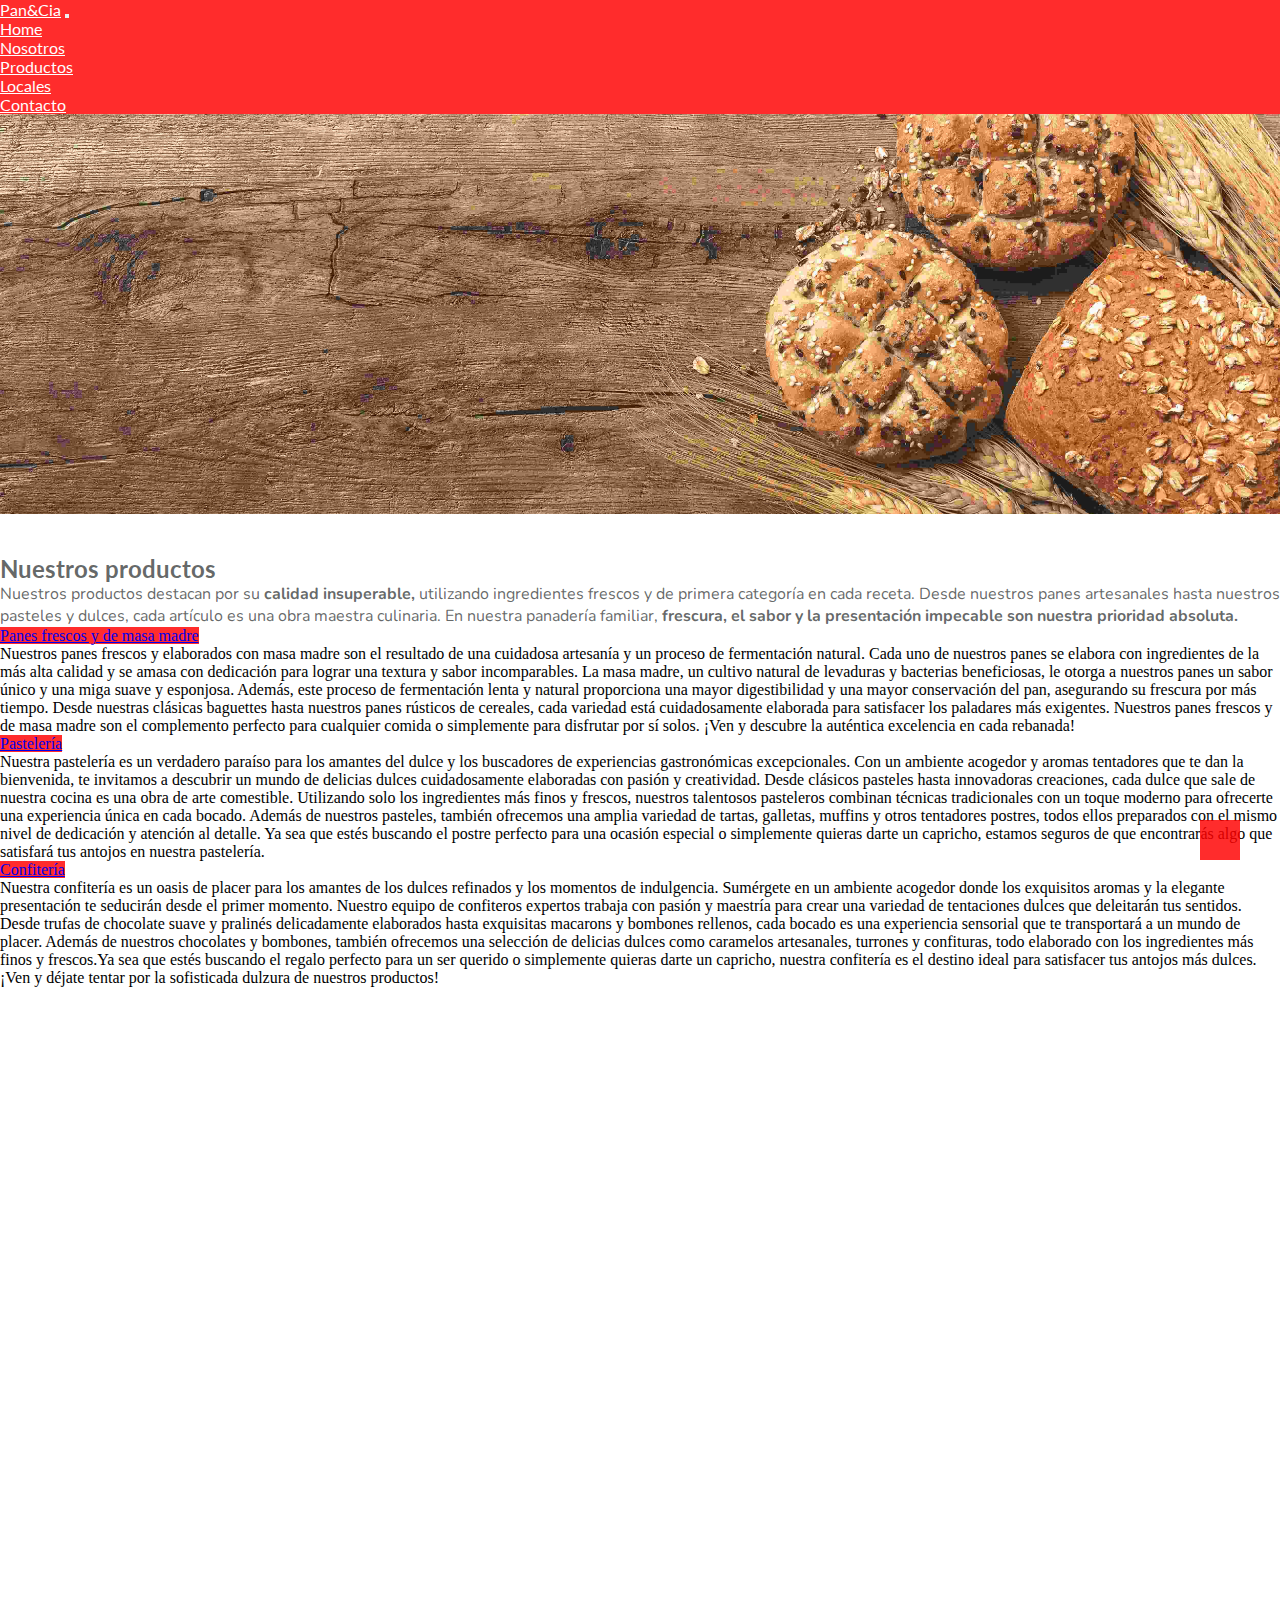
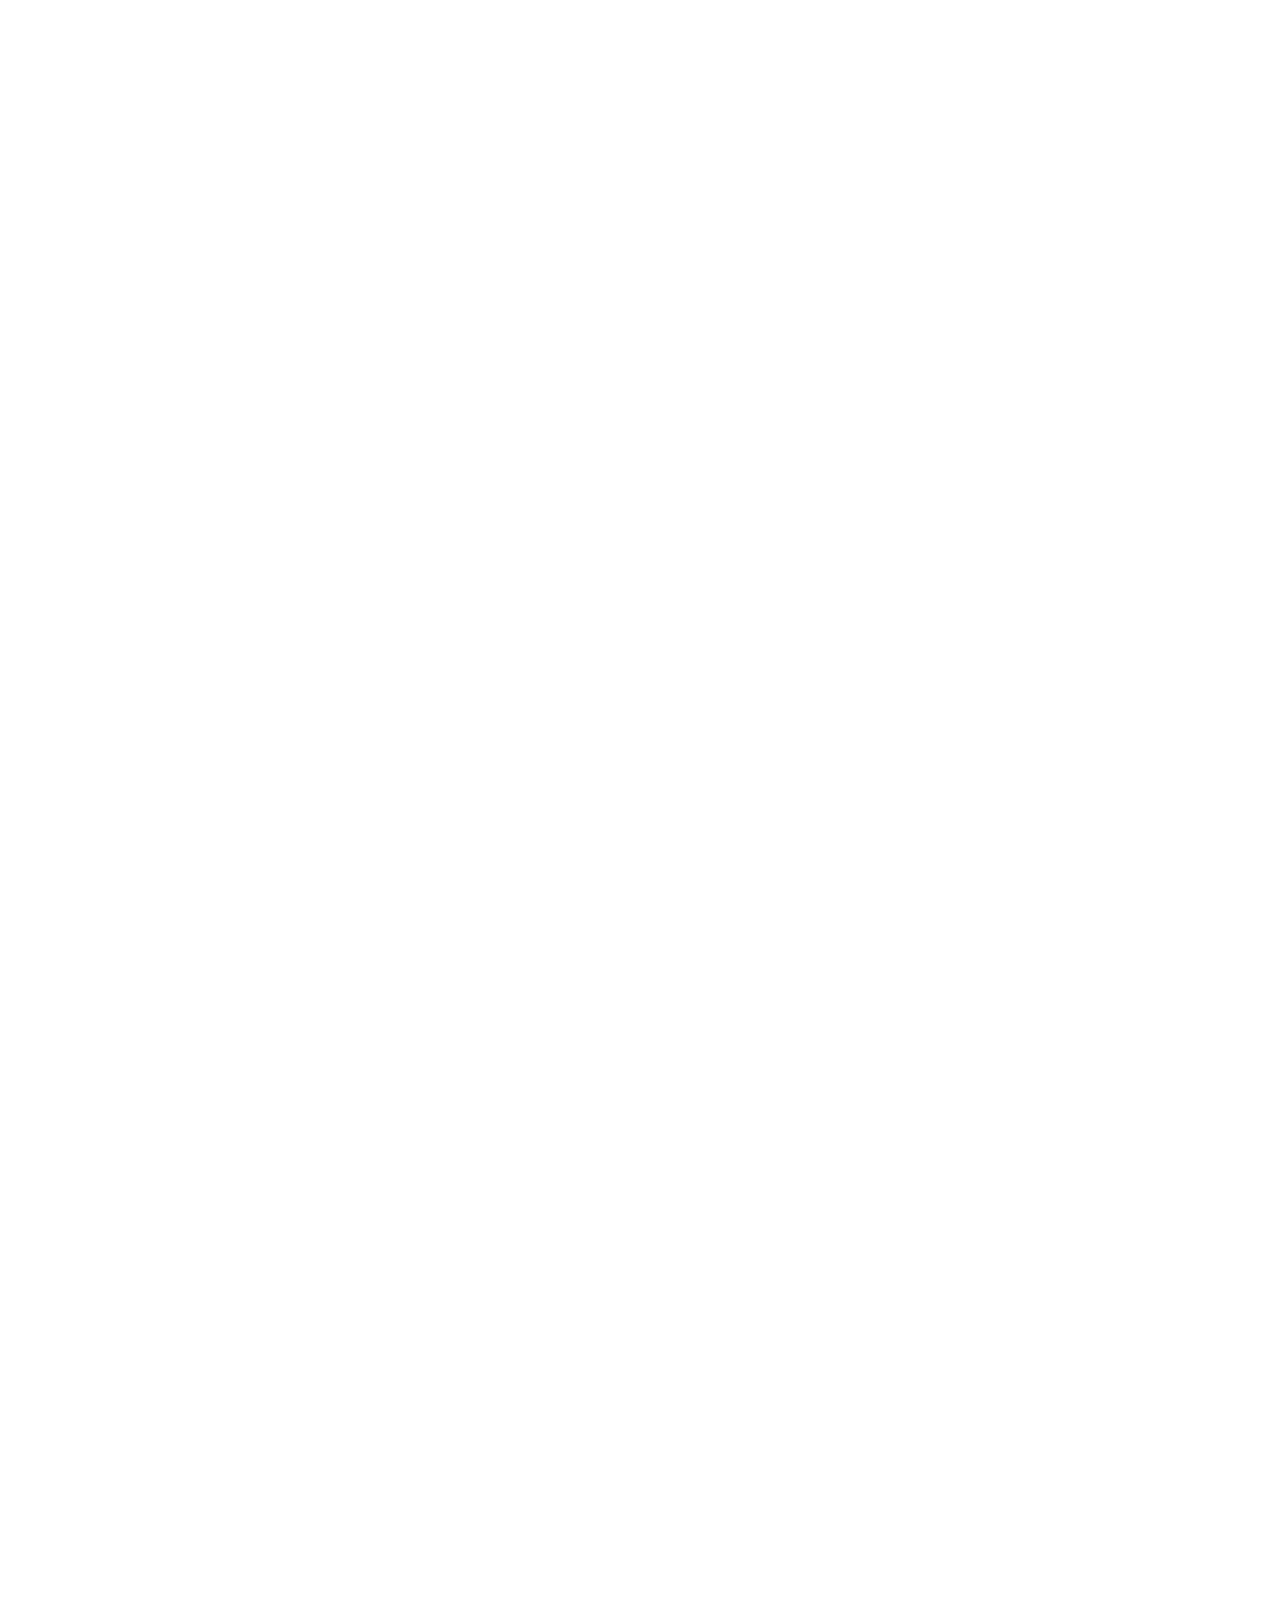
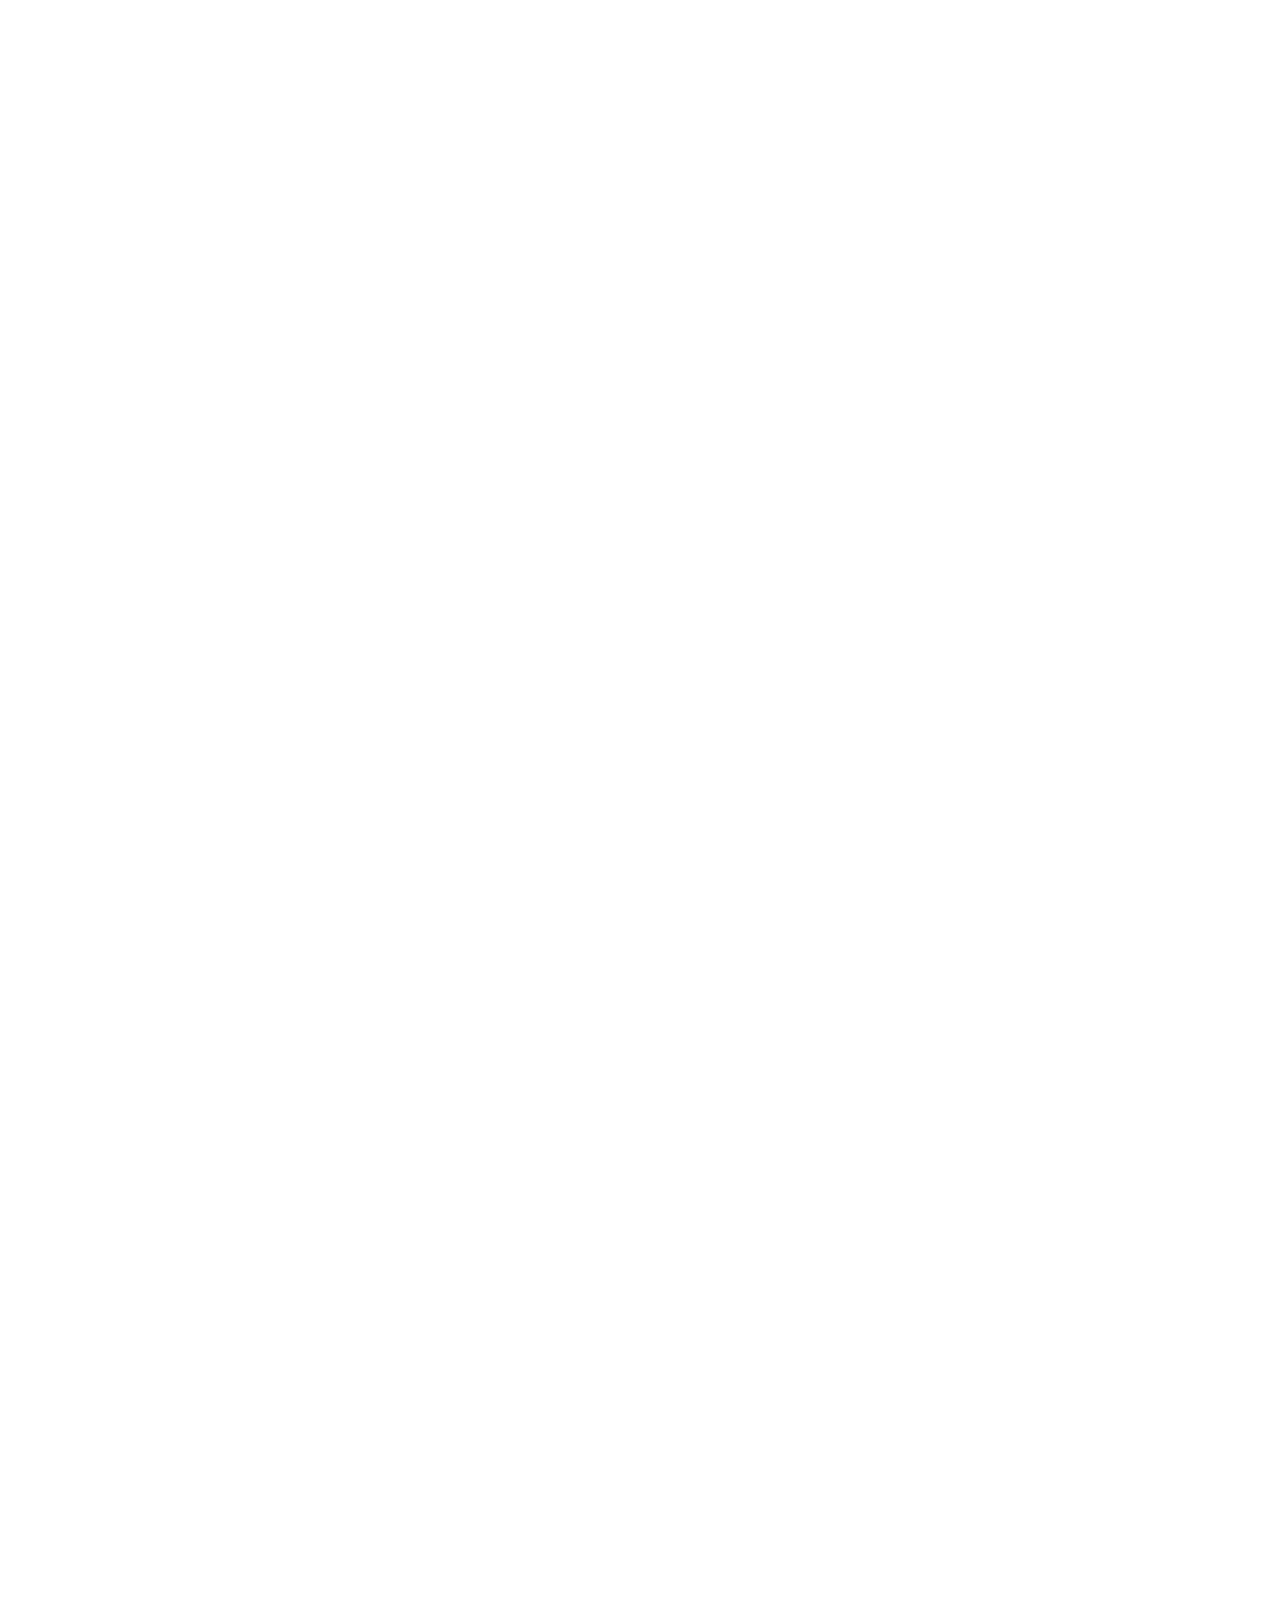
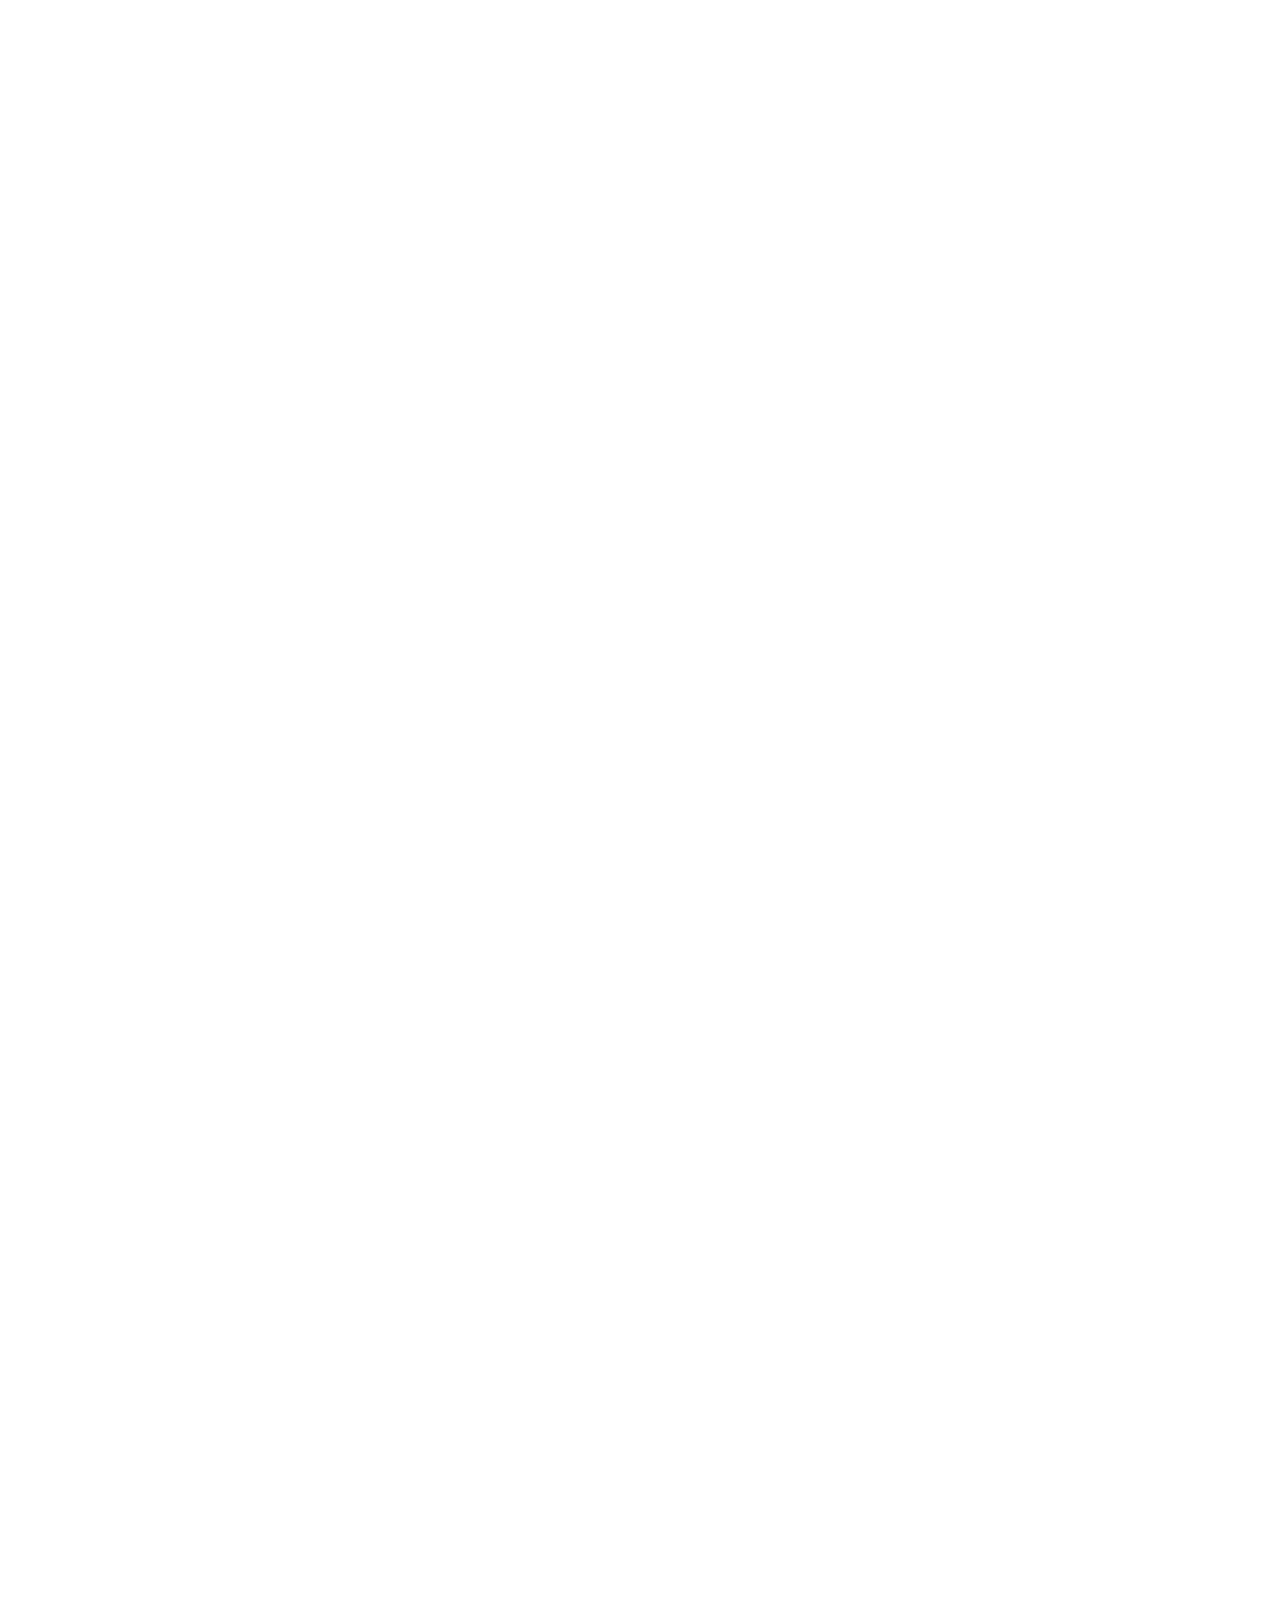
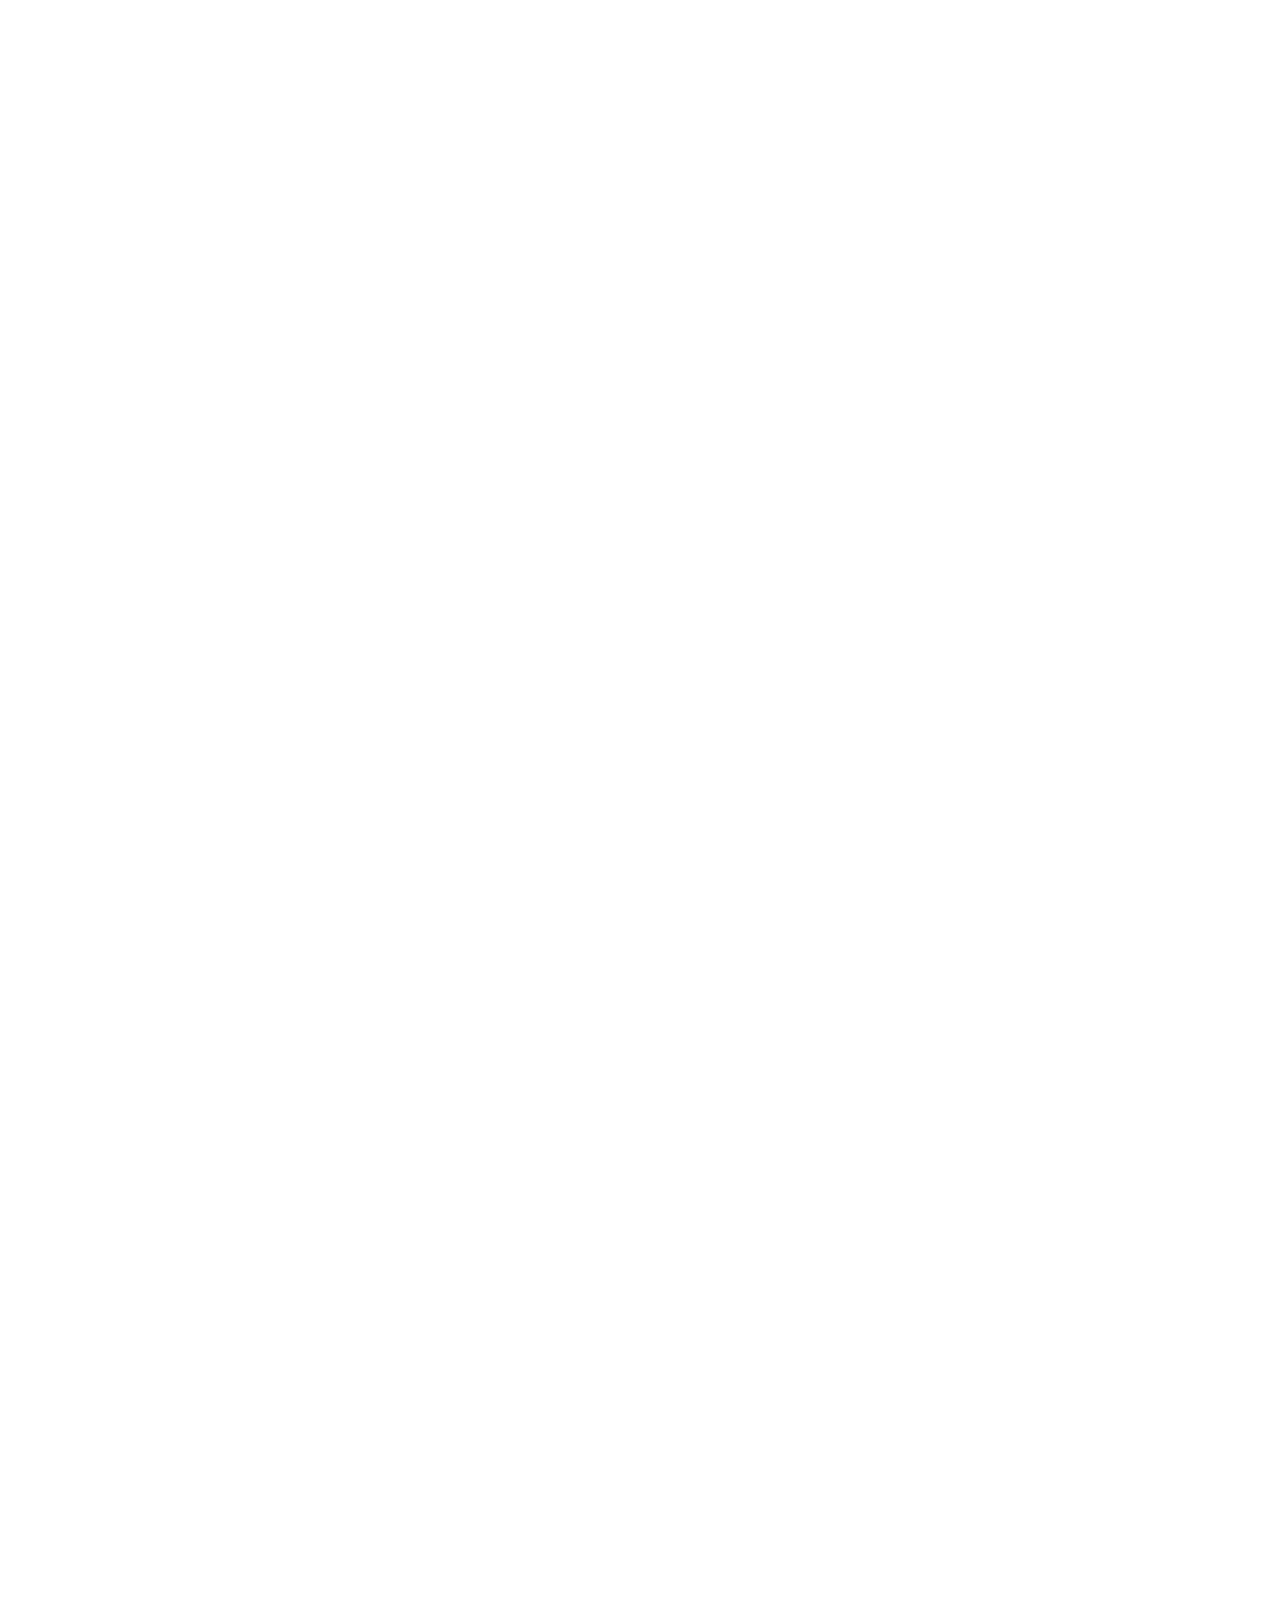
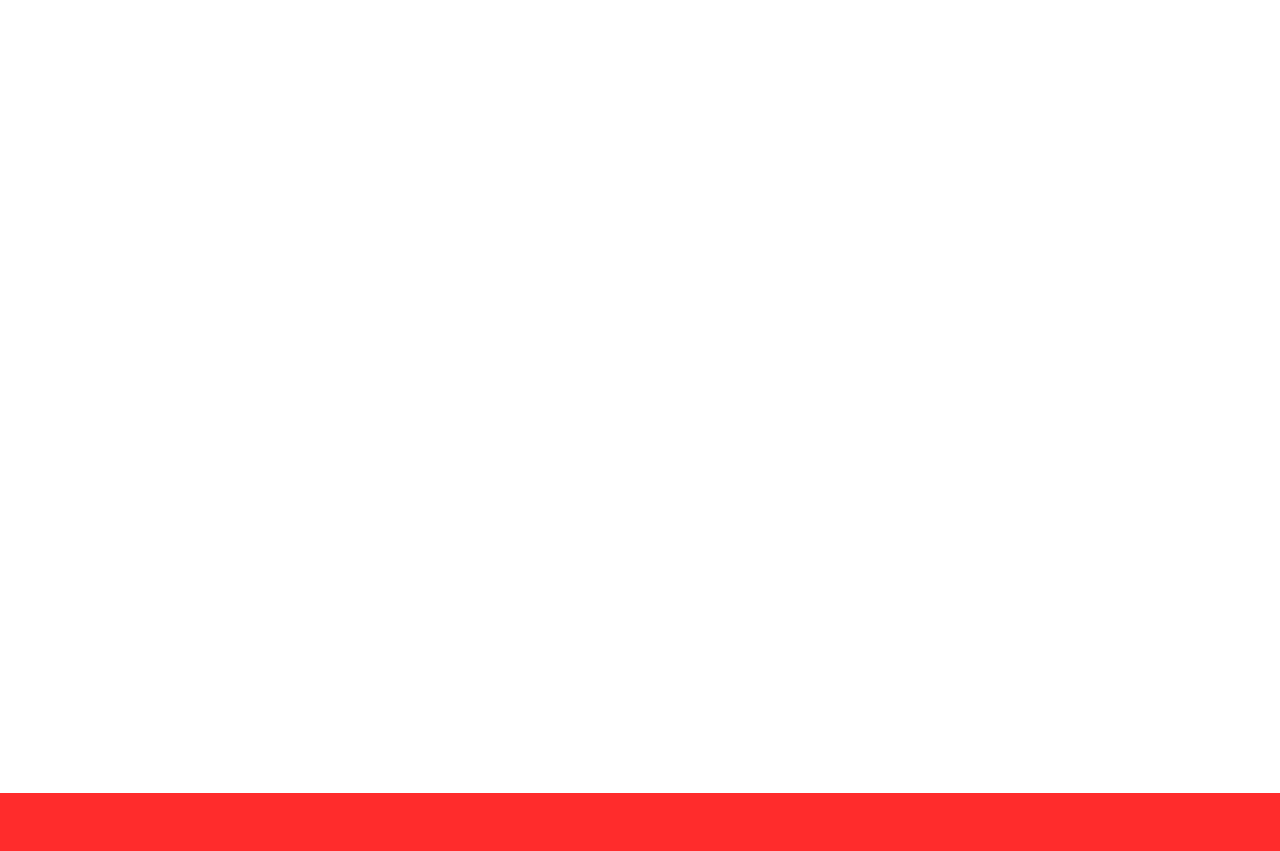
<file: pages/productos.html>
<!DOCTYPE html>
<!-- español-->
<html lang="es">

<head>
    <meta charset="UTF-8">
    <meta name="viewport" content="width=device-width, initial-scale=1.0">
    <!-- Posicionamiento SEO -->
    <meta name="description" content="Productos de la panadería más rica de Buenos Aires, dónde la frescura, el sabor y la presentación impecable son nuestra prioridad absoluta.">
    <meta name="keywords" content="tortas ricas, facturas deliciosas, tartas dulces ricas, medialunas, pan de masa madre especial">
    <!-- vincular con font awesome para íconos-->
    <link rel="stylesheet" href="https://cdnjs.cloudflare.com/ajax/libs/font-awesome/6.5.1/css/all.min.css"
        integrity="sha512-DTOQO9RWCH3ppGqcWaEA1BIZOC6xxalwEsw9c2QQeAIftl+Vegovlnee1c9QX4TctnWMn13TZye+giMm8e2LwA=="
        crossorigin="anonymous" referrerpolicy="no-referrer">
    <!-- poner el logo pequeño en la pestaña -->
    <link rel="shortcut icon" href="../multimedia/logo.jpeg" type="image/x-icon">
    <!-- vincular con Bootstrap-->
    <link href="https://cdn.jsdelivr.net/npm/bootstrap@5.1.3/dist/css/bootstrap.min.css" rel="stylesheet"
        integrity="sha384-1BmE4kWBq78iYhFldvKuhfTAU6auU8tT94WrHftjDbrCEXSU1oBoqyl2QvZ6jIW3" crossorigin="anonymous">
    <!-- vincular con Animation WOW-->
    <link rel="stylesheet" href="../css/animate.css">
    <link rel="stylesheet"
    href="https://cdnjs.cloudflare.com/ajax/libs/animate.css/4.1.1/animate.min.css"/>
    <!-- vincular con CSS-->
    <link rel="stylesheet" href="../css/estilos.css">
    <title>Nuestros productos Pan&Cia</title>
</head>

<body>
    <header>
        <!--nav bar inicio-->
        <nav class="navbar navbar-expand-md navbar-dark">
            <div class="container-fluid">
                <a class="navbar-brand" href="#">Pan&Cia</a>
                <button class="navbar-toggler" type="button" data-bs-toggle="collapse"
                    data-bs-target="#collapsibleNavbar">
                    <span class="navbar-toggler-icon"></span>
                </button>
                <div class="collapse navbar-collapse justify-content-end" id="collapsibleNavbar">
                    <ul class="navbar-nav">
                        <li class="nav-item">
                            <a class="nav-link" href="../index.html">Home</a>
                        </li>
                        <li class="nav-item">
                            <a class="nav-link" href="./nosotros.html">Nosotros</a>
                        </li>
                        <li class="nav-item">
                            <a class="nav-link" href="#">Productos</a>
                        <li class="nav-item">
                            <a class="nav-link" href="./locales.html">Locales</a>
                        </li>
                        <li class="nav-item">
                            <a class="nav-link" href="./contacto.html">Contacto</a>
                        </li>
                    </ul>
                </div>
            </div>
        </nav>
        <!--nav bar final-->
        <!--jumbotron y container inicia-->
        <div class="p-5 jumbotron">
        </div>
        <!--jumbotron y container fin-->
    </header>

    <main>
        <section>
            <!--Acordión productos-->
            <div class="container mt-3 productos">
                <h2 class="wow animate__animated animate__flipInX">Nuestros productos</h2>
                <p class="wow animate__animated animate__zoomIn">Nuestros productos destacan por su <strong>calidad insuperable,</strong> utilizando ingredientes
                    frescos y de primera categoría en cada receta. Desde nuestros panes artesanales hasta nuestros
                    pasteles y dulces, cada artículo es una obra maestra culinaria. En nuestra panadería familiar,
                    <strong>frescura, el sabor y la presentación impecable son nuestra prioridad absoluta.</strong></p>
                <div class="wow animate__animated animate__fadeInTopLeft animate__delay-1s">
                    <div id="accordion">
                        <div class="card">
                        <div class="card-header">
                            <a class="btn" data-bs-toggle="collapse" href="#collapseOne">
                                Panes frescos y de masa madre
                            </a>
                        </div>
                        <div id="collapseOne" class="collapse show" data-bs-parent="#accordion">
                            <div class="card-body">
                                Nuestros panes frescos y elaborados con masa madre son el resultado de una cuidadosa
                                artesanía y un proceso de fermentación natural. Cada uno de nuestros panes se elabora
                                con ingredientes de la más alta calidad y se amasa con dedicación para lograr una
                                textura y sabor incomparables.
                                La masa madre, un cultivo natural de levaduras y bacterias beneficiosas, le otorga a
                                nuestros panes un sabor único y una miga suave y esponjosa. Además, este proceso de
                                fermentación lenta y natural proporciona una mayor digestibilidad y una mayor
                                conservación del pan, asegurando su frescura por más tiempo.
                                Desde nuestras clásicas baguettes hasta nuestros panes rústicos de cereales, cada
                                variedad está cuidadosamente elaborada para satisfacer los paladares más exigentes.
                                Nuestros panes frescos y de masa madre son el complemento perfecto para cualquier comida
                                o simplemente para disfrutar por sí solos. ¡Ven y descubre la auténtica excelencia en
                                cada rebanada!</div>
                        </div>
                    </div>
                    <div class="card">
                        <div class="card-header">
                            <a class="collapsed btn" data-bs-toggle="collapse" href="#collapseTwo">
                                Pastelería
                            </a>
                        </div>
                        <div id="collapseTwo" class="collapse" data-bs-parent="#accordion">
                            <div class="card-body">
                                Nuestra pastelería es un verdadero paraíso para los amantes del dulce y los buscadores
                                de experiencias gastronómicas excepcionales. Con un ambiente acogedor y aromas
                                tentadores que te dan la bienvenida, te invitamos a descubrir un mundo de delicias
                                dulces cuidadosamente elaboradas con pasión y creatividad.
                                Desde clásicos pasteles hasta innovadoras creaciones, cada dulce que sale de nuestra
                                cocina es una obra de arte comestible. Utilizando solo los ingredientes más finos y
                                frescos, nuestros talentosos pasteleros combinan técnicas tradicionales con un toque
                                moderno para ofrecerte una experiencia única en cada bocado.
                                Además de nuestros pasteles, también ofrecemos una amplia variedad de tartas, galletas,
                                muffins y otros tentadores postres, todos ellos preparados con el mismo nivel de
                                dedicación y atención al detalle.
                                Ya sea que estés buscando el postre perfecto para una ocasión especial o simplemente
                                quieras darte un capricho, estamos seguros de que encontrarás algo que satisfará tus
                                antojos en nuestra pastelería.</div>
                        </div>
                    </div>
                        <div class="card">
                            <div class="card-header">
                            <a class="collapsed btn" data-bs-toggle="collapse" href="#collapseThree">
                                Confitería
                            </a>
                            </div>
                            <div id="collapseThree" class="collapse" data-bs-parent="#accordion">
                                <div class="card-body">
                                Nuestra confitería es un oasis de placer para los amantes de los dulces refinados y los
                                momentos de indulgencia. Sumérgete en un ambiente acogedor donde los exquisitos aromas y
                                la elegante presentación te seducirán desde el primer momento.
                                Nuestro equipo de confiteros expertos trabaja con pasión y maestría para crear una
                                variedad de tentaciones dulces que deleitarán tus sentidos. Desde trufas de chocolate
                                suave y pralinés delicadamente elaborados hasta exquisitas macarons y bombones rellenos,
                                cada bocado es una experiencia sensorial que te transportará a un mundo de placer.
                                Además de nuestros chocolates y bombones, también ofrecemos una selección de delicias
                                dulces como caramelos artesanales, turrones y confituras, todo elaborado con los
                                ingredientes más finos y frescos.Ya sea que estés buscando el regalo perfecto para un
                                ser querido o simplemente quieras darte un capricho, nuestra confitería es el destino
                                ideal para satisfacer tus antojos más dulces. ¡Ven y déjate tentar por la sofisticada
                                dulzura de nuestros productos!</div>
                            </div>
                        </div>
                    </div>
                </div>
            </div>
            <!--Cierre Acordión productos-->
        </section>

    <!--Inicio galería productos-->
    <section class="galeria container-fluid productos">
            <h3 class="wow animate__animated animate__flipInX">¡Tentate!</h3>
            <div class="wow animate__animated animate__zoomIn">
            <div class="row">
                <article class="col-sm-12 col-md-4 productogaleria"><img src="../multimedia/panproducto1.jpg" alt="panadería" class="d-block" style="width:100%"></article>
                <article class="col-sm-12 col-md-4 productogaleria"><img src="../multimedia/panproducto2.jpg" alt="panadería" class="d-block" style="width:100%"></article>
                <article class="col-sm-12 col-md-4 productogaleria"><img src="../multimedia/panproducto3.jpg" alt="panadería" class="d-block" style="width:100%"></article>
            </div>
            </div>
            <div class="wow animate__animated animate__zoomIn">
            <div class="row">
                <article class="col-sm-12 col-md-4 productogaleria"><img src="../multimedia/panproducto4.jpg" alt="panadería" class="d-block" style="width:100%"></article>
                <article class="col-sm-12 col-md-4 productogaleria"><img src="../multimedia/panproducto5.jpg" alt="panadería" class="d-block" style="width:100%"></article>
                <article class="col-sm-12 col-md-4 productogaleria"><img src="../multimedia/panproducto6.jpg" alt="panadería" class="d-block" style="width:100%"></article>
            </div>
            </div>
        </section>
    <!--Cierre galería productos-->
    </main>
    <!--Cierre página-->
    <footer>
        <h8 class="wow animate__animated animate__rollIn">Todos los derechos reservados</h8>
        <div class="redes">
            <a href="https://www.instagram.com/depan_cia/?hl=es-la"><i class="fa-brands fa-facebook"></i></a>
            <a href="https://www.instagram.com/depan_cia/?hl=es-la"><i class="fa-brands fa-instagram"></i></a>
            <a href="https://www.instagram.com/depan_cia/?hl=es-la"><i class="fa-brands fa-tiktok"></i></a>
        </div>
    </footer>
    <!--Subir de la página-->
    <a href="#" class="subir"><i class="fa-solid fa-upload"></i></a>

    <!-- inicia sript de WOW (antes de cerrar body)-->
    <script src="../utilidades/js/wow.min.js"></script>
    <script>new WOW().init();</script>
    <!-- inicia sript de BS (antes de cerrar body)-->
    <script src="https://cdn.jsdelivr.net/npm/@popperjs/core@2.10.2/dist/umd/popper.min.js"
        integrity="sha384-7+zCNj/IqJ95wo16oMtfsKbZ9ccEh31eOz1HGyDuCQ6wgnyJNSYdrPa03rtR1zdB"
        crossorigin="anonymous"></script>
    <script src="https://cdn.jsdelivr.net/npm/bootstrap@5.1.3/dist/js/bootstrap.min.js"
        integrity="sha384-QJHtvGhmr9XOIpI6YVutG+2QOK9T+ZnN4kzFN1RtK3zEFEIsxhlmWl5/YESvpZ13"
        crossorigin="anonymous"></script>
</body>

</html>
</file>
<file: css/estilos.css>
@import url("https://fonts.googleapis.com/css2?family=Lato:ital,wght@0,100;0,300;0,400;0,700;0,900;1,100;1,300;1,400;1,700;1,900&display=swap");
@import url("https://fonts.googleapis.com/css2?family=Nunito:ital,wght@0,200..1000;1,200..1000&display=swap");
* {
  margin: 0;
  padding: 0;
}

html {
  scroll-behavior: smooth;
}

.navbar {
  background-color: rgba(255, 0, 0, 0.829);
  font-family: "Lato", italic;
}
.navbar a {
  color: white !important;
}

.nav-link:hover {
  color: rgba(33, 37, 37, 0.699) !important;
}

h2 {
  padding-top: 20px;
  color: rgba(33, 37, 37, 0.699);
  font-family: "Lato", italic;
}

h3 {
  padding-top: 20px;
  color: rgba(33, 37, 37, 0.699);
  font-family: "Lato", italic;
}

h4 {
  color: rgba(33, 37, 37, 0.699);
  font-family: "Lato", italic;
}

h6 {
  color: rgba(33, 37, 37, 0.699);
  font-family: "Nunito", sans-serif;
}

p {
  color: rgba(33, 37, 37, 0.699);
  font-family: "Nunito", sans-serif;
}

.jumbotron {
  background-image: url(../multimedia/portada.jpg);
  background-size: cover;
  background-position: center;
  color: rgba(255, 255, 255, 0.8);
  height: 400px;
  /*altura 400px*/
}

.container {
  background-color: rgba(255, 255, 255, 0.8);
}
.container h1 {
  text-shadow: 0 0 2px;
  font-family: "Lato", italic;
  color: rgba(33, 37, 37, 0.699);
}

.sec {
  text-transform: uppercase;
  background-color: rgba(255, 0, 0, 0.829);
  text-align: center;
}
.sec h2 {
  color: white;
  padding: 20px;
}

.index {
  padding-top: 20px;
  padding-bottom: 20px;
}

.texto {
  margin-top: 50px;
  margin-bottom: 50px;
}

.espacios {
  padding-top: 20px;
  padding-bottom: 20px;
}

.mapa {
  padding-left: 20px;
  padding-right: 20px;
}

.indexproducto {
  border-radius: 20px;
  transition: 0.7s;
}
.indexproducto :hover {
  transform: scale(0.9);
  /* se reduce en un 10% */
  transition: 0.7s;
  border-radius: 50px;
}

.equipo {
  padding-top: 20px;
  padding-bottom: 20px;
}
.equipo h3 {
  text-align: center;
}

.nosotros {
  padding-top: 20px;
  padding-bottom: 20px;
}

.productos {
  padding-top: 20px;
  padding-bottom: 20px;
}

.galeria {
  color: rgba(33, 37, 37, 0.699);
  text-align: center;
}

.productogaleria {
  border-radius: 20px;
  transition: 0.7s;
}
.productogaleria :hover {
  transform: scale(0.9);
  /* se reduce en un 10% */
  transition: 0.7s;
  border-radius: 50px;
}

.locales {
  padding-top: 20px;
  padding-bottom: 20px;
  color: rgba(33, 37, 37, 0.699);
}

.table {
  color: rgba(33, 37, 37, 0.699);
}

.servicios h2 {
  padding-bottom: 20px;
  text-align: center;
}

.cuadrado {
  height: 100px;
  width: 200px;
  background-color: white;
  border: 2px solid rgba(33, 37, 37, 0.699);
  line-height: 100px;
  color: rgba(255, 0, 0, 0.829);
  text-align: center;
  font-weight: "Lato", italic;
  text-transform: uppercase;
  font-size: 20px;
  margin: 0 auto;
  transition: 0.7s;
  border-radius: 50px;
}

.cuadrado:hover {
  transform: scale(0.9);
  background-color: rgba(255, 0, 0, 0.829);
  color: white;
  border-radius: 20px;
}

.contacto {
  padding-top: 20px;
  padding-bottom: 20px;
}

.btn {
  background-color: rgba(255, 0, 0, 0.829);
  border-color: rgba(255, 255, 255, 0.8);
}

.btn:hover {
  background-color: rgba(33, 37, 37, 0.699);
  border-color: rgba(255, 0, 0, 0.829);
  color: white;
}

footer {
  background-color: rgba(255, 0, 0, 0.829);
  color: white;
  text-align: center;
  padding: 20px;
}
footer .redes a {
  letter-spacing: 20px;
  text-align: center;
  font-size: 20px;
  text-decoration: none;
  color: white;
}
footer .redes a :hover {
  color: rgba(33, 37, 37, 0.699);
}

.subir {
  width: 40px;
  height: 40px;
  background-color: rgba(255, 0, 0, 0.829);
  text-decoration: none;
  color: white;
  position: fixed;
  bottom: 40px;
  right: 40px;
  text-align: center;
  line-height: 40px;
  font-size: 20px;
}
.subir :hover {
  color: rgba(33, 37, 37, 0.699);
}/*# sourceMappingURL=estilos.css.map */
</file>
